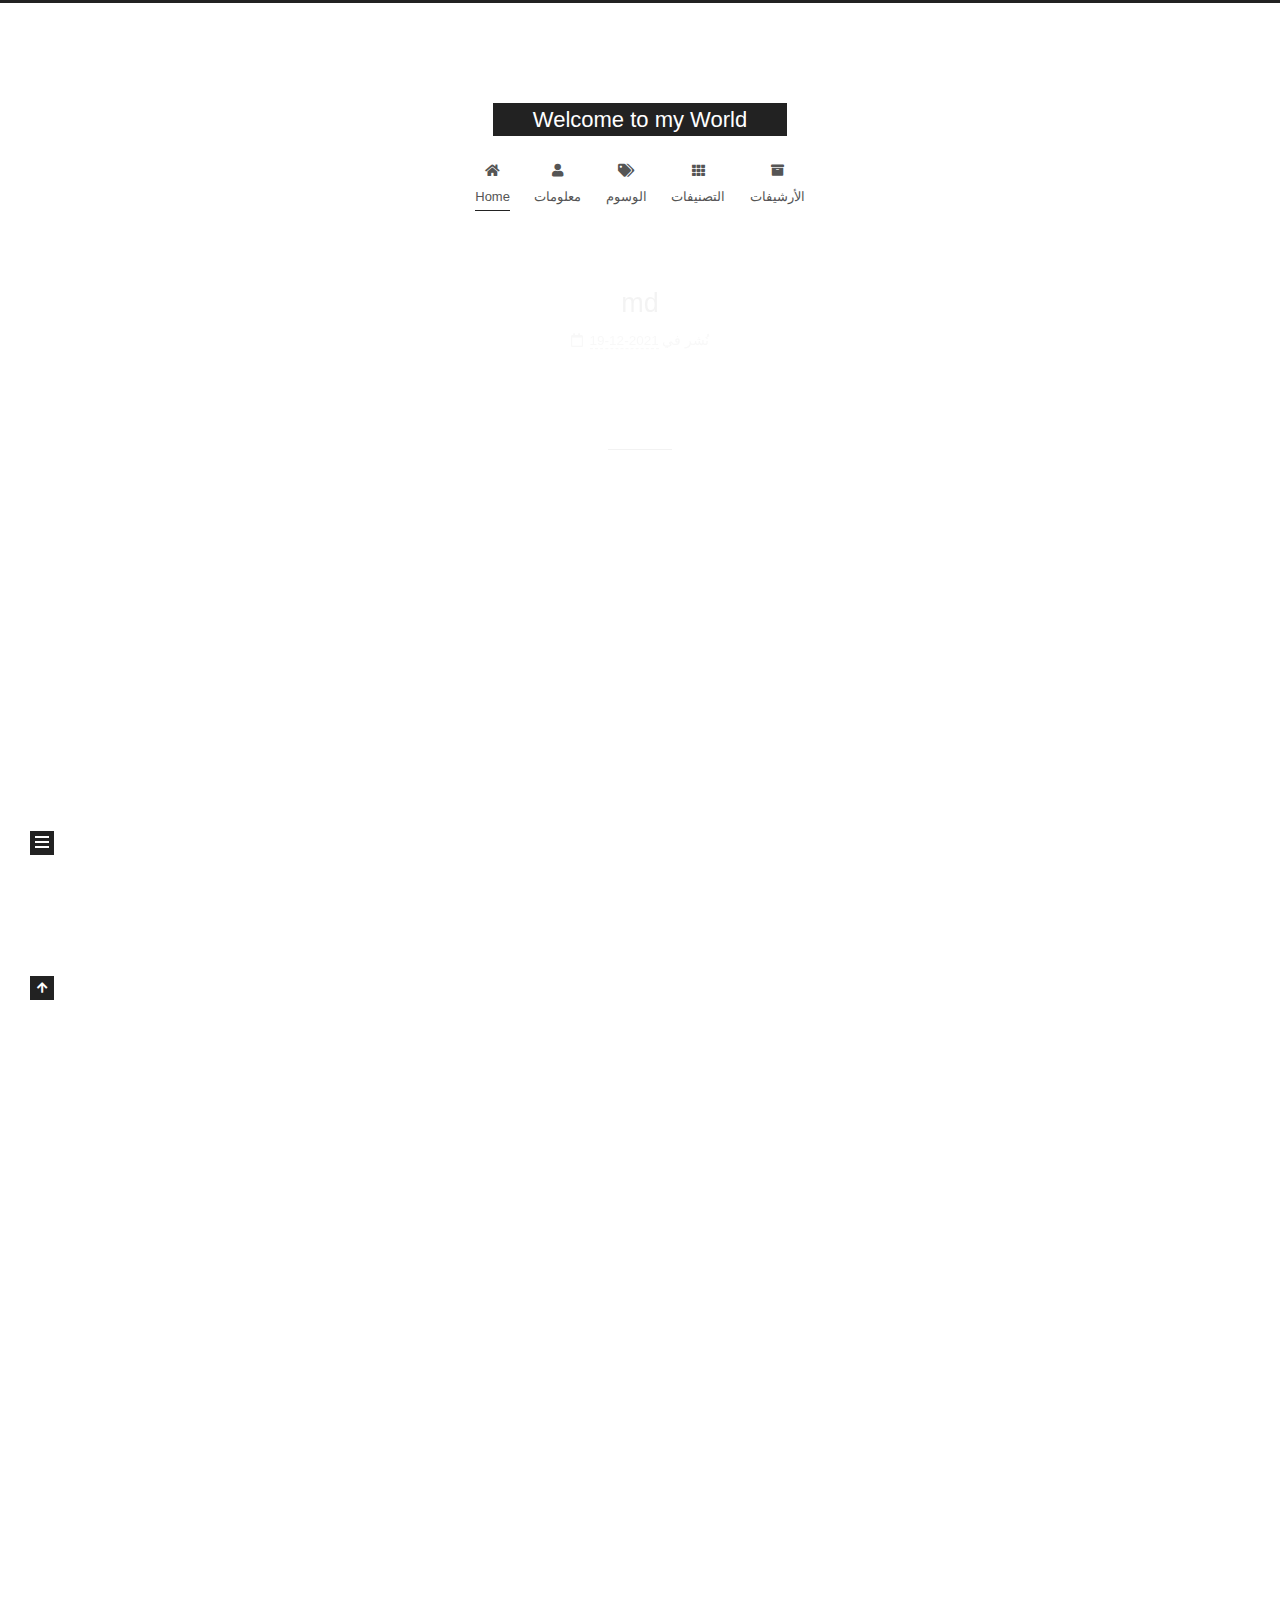
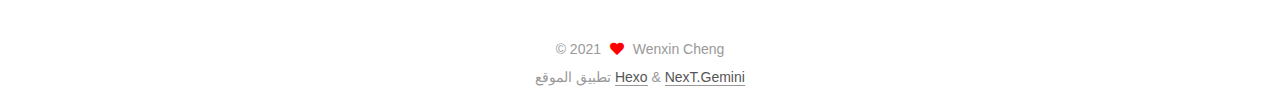
<file: index.html>
<!DOCTYPE html>
<html lang="zh-Hans">
<head>
  <meta charset="UTF-8">
<meta name="viewport" content="width=device-width, initial-scale=1, maximum-scale=2">
<meta name="theme-color" content="#222">
<meta name="generator" content="Hexo 5.4.0">
  <link rel="apple-touch-icon" sizes="180x180" href="/images/apple-touch-icon-next.png">
  <link rel="icon" type="image/png" sizes="32x32" href="/images/favicon-32x32-next.png">
  <link rel="icon" type="image/png" sizes="16x16" href="/images/favicon-16x16-next.png">
  <link rel="mask-icon" href="/images/logo.svg" color="#222">

<link rel="stylesheet" href="/css/main.css">


<link rel="stylesheet" href="/lib/font-awesome/css/all.min.css">

<script id="hexo-configurations">
    var NexT = window.NexT || {};
    var CONFIG = {"hostname":"example.com","root":"/","scheme":"Gemini","version":"7.8.0","exturl":false,"sidebar":{"position":"left","display":"post","padding":18,"offset":12,"onmobile":false},"copycode":{"enable":false,"show_result":false,"style":null},"back2top":{"enable":true,"sidebar":false,"scrollpercent":false},"bookmark":{"enable":false,"color":"#222","save":"auto"},"fancybox":false,"mediumzoom":false,"lazyload":false,"pangu":false,"comments":{"style":"tabs","active":null,"storage":true,"lazyload":false,"nav":null},"algolia":{"hits":{"per_page":10},"labels":{"input_placeholder":"Search for Posts","hits_empty":"We didn't find any results for the search: ${query}","hits_stats":"${hits} results found in ${time} ms"}},"localsearch":{"enable":false,"trigger":"auto","top_n_per_article":1,"unescape":false,"preload":false},"motion":{"enable":true,"async":false,"transition":{"post_block":"fadeIn","post_header":"slideDownIn","post_body":"slideDownIn","coll_header":"slideLeftIn","sidebar":"slideUpIn"}}};
  </script>

  <meta name="description" content="Say something">
<meta property="og:type" content="website">
<meta property="og:title" content="Welcome to my World">
<meta property="og:url" content="http://example.com/index.html">
<meta property="og:site_name" content="Welcome to my World">
<meta property="og:description" content="Say something">
<meta property="og:locale">
<meta property="article:author" content="Wenxin Cheng">
<meta name="twitter:card" content="summary">

<link rel="canonical" href="http://example.com/">


<script id="page-configurations">
  // https://hexo.io/docs/variables.html
  CONFIG.page = {
    sidebar: "",
    isHome : true,
    isPost : false,
    lang   : 'zh-Hans'
  };
</script>

  <title>Welcome to my World</title>
  






  <noscript>
  <style>
  .use-motion .brand,
  .use-motion .menu-item,
  .sidebar-inner,
  .use-motion .post-block,
  .use-motion .pagination,
  .use-motion .comments,
  .use-motion .post-header,
  .use-motion .post-body,
  .use-motion .collection-header { opacity: initial; }

  .use-motion .site-title,
  .use-motion .site-subtitle {
    opacity: initial;
    top: initial;
  }

  .use-motion .logo-line-before i { left: initial; }
  .use-motion .logo-line-after i { right: initial; }
  </style>
</noscript>

</head>

<body itemscope itemtype="http://schema.org/WebPage">
  <div class="container use-motion">
    <div class="headband"></div>

    <header class="header" itemscope itemtype="http://schema.org/WPHeader">
      <div class="header-inner"><div class="site-brand-container">
  <div class="site-nav-toggle">
    <div class="toggle" aria-label="تشغيل شريط التصفح">
      <span class="toggle-line toggle-line-first"></span>
      <span class="toggle-line toggle-line-middle"></span>
      <span class="toggle-line toggle-line-last"></span>
    </div>
  </div>

  <div class="site-meta">

    <a href="/" class="brand" rel="start">
      <span class="logo-line-before"><i></i></span>
      <h1 class="site-title">Welcome to my World</h1>
      <span class="logo-line-after"><i></i></span>
    </a>
  </div>

  <div class="site-nav-right">
    <div class="toggle popup-trigger">
    </div>
  </div>
</div>




<nav class="site-nav">
  <ul id="menu" class="main-menu menu">
        <li class="menu-item menu-item-home">

    <a href="/" rel="section"><i class="fa fa-home fa-fw"></i>Home</a>

  </li>
        <li class="menu-item menu-item-about">

    <a href="/about/" rel="section"><i class="fa fa-user fa-fw"></i>معلومات</a>

  </li>
        <li class="menu-item menu-item-tags">

    <a href="/tags/" rel="section"><i class="fa fa-tags fa-fw"></i>الوسوم</a>

  </li>
        <li class="menu-item menu-item-categories">

    <a href="/categories/" rel="section"><i class="fa fa-th fa-fw"></i>التصنيفات</a>

  </li>
        <li class="menu-item menu-item-archives">

    <a href="/archives/" rel="section"><i class="fa fa-archive fa-fw"></i>الأرشيفات</a>

  </li>
  </ul>
</nav>




</div>
    </header>

    
  <div class="back-to-top">
    <i class="fa fa-arrow-up"></i>
    <span>0%</span>
  </div>


    <main class="main">
      <div class="main-inner">
        <div class="content-wrap">
          

          <div class="content index posts-expand">
            
      
  
  
  <article itemscope itemtype="http://schema.org/Article" class="post-block" lang="zh-Hans">
    <link itemprop="mainEntityOfPage" href="http://example.com/2021/12/19/md/">

    <span hidden itemprop="author" itemscope itemtype="http://schema.org/Person">
      <meta itemprop="image" content="/uploads/2.jpg">
      <meta itemprop="name" content="Wenxin Cheng">
      <meta itemprop="description" content="Say something">
    </span>

    <span hidden itemprop="publisher" itemscope itemtype="http://schema.org/Organization">
      <meta itemprop="name" content="Welcome to my World">
    </span>
      <header class="post-header">
        <h2 class="post-title" itemprop="name headline">
          
            <a href="/2021/12/19/md/" class="post-title-link" itemprop="url">md</a>
        </h2>

        <div class="post-meta">
            <span class="post-meta-item">
              <span class="post-meta-item-icon">
                <i class="far fa-calendar"></i>
              </span>
              <span class="post-meta-item-text">نُشر في</span>

              <time title="أُنشأ: 2021-12-19 21:48:26" itemprop="dateCreated datePublished" datetime="2021-12-19T21:48:26+08:00">2021-12-19</time>
            </span>

          

        </div>
      </header>

    
    
    
    <div class="post-body" itemprop="articleBody">

      
          
      
    </div>

    
    
    
      <footer class="post-footer">
        <div class="post-eof"></div>
      </footer>
  </article>
  
  
  

      
  
  
  <article itemscope itemtype="http://schema.org/Article" class="post-block" lang="zh-Hans">
    <link itemprop="mainEntityOfPage" href="http://example.com/2021/12/19/hello-world/">

    <span hidden itemprop="author" itemscope itemtype="http://schema.org/Person">
      <meta itemprop="image" content="/uploads/2.jpg">
      <meta itemprop="name" content="Wenxin Cheng">
      <meta itemprop="description" content="Say something">
    </span>

    <span hidden itemprop="publisher" itemscope itemtype="http://schema.org/Organization">
      <meta itemprop="name" content="Welcome to my World">
    </span>
      <header class="post-header">
        <h2 class="post-title" itemprop="name headline">
          
            <a href="/2021/12/19/hello-world/" class="post-title-link" itemprop="url">Hello World</a>
        </h2>

        <div class="post-meta">
            <span class="post-meta-item">
              <span class="post-meta-item-icon">
                <i class="far fa-calendar"></i>
              </span>
              <span class="post-meta-item-text">نُشر في</span>

              <time title="أُنشأ: 2021-12-19 21:19:25" itemprop="dateCreated datePublished" datetime="2021-12-19T21:19:25+08:00">2021-12-19</time>
            </span>

          

        </div>
      </header>

    
    
    
    <div class="post-body" itemprop="articleBody">

      
          <p>Welcome to <a target="_blank" rel="noopener" href="https://hexo.io/">Hexo</a>! This is your very first post. Check <a target="_blank" rel="noopener" href="https://hexo.io/docs/">documentation</a> for more info. If you get any problems when using Hexo, you can find the answer in <a target="_blank" rel="noopener" href="https://hexo.io/docs/troubleshooting.html">troubleshooting</a> or you can ask me on <a target="_blank" rel="noopener" href="https://github.com/hexojs/hexo/issues">GitHub</a>.</p>
<h2 id="Quick-Start"><a href="#Quick-Start" class="headerlink" title="Quick Start"></a>Quick Start</h2><h3 id="Create-a-new-post"><a href="#Create-a-new-post" class="headerlink" title="Create a new post"></a>Create a new post</h3><figure class="highlight bash"><table><tr><td class="gutter"><pre><span class="line">1</span><br></pre></td><td class="code"><pre><span class="line">$ hexo new <span class="string">&quot;My New Post&quot;</span></span><br></pre></td></tr></table></figure>

<p>More info: <a target="_blank" rel="noopener" href="https://hexo.io/docs/writing.html">Writing</a></p>
<h3 id="Run-server"><a href="#Run-server" class="headerlink" title="Run server"></a>Run server</h3><figure class="highlight bash"><table><tr><td class="gutter"><pre><span class="line">1</span><br></pre></td><td class="code"><pre><span class="line">$ hexo server</span><br></pre></td></tr></table></figure>

<p>More info: <a target="_blank" rel="noopener" href="https://hexo.io/docs/server.html">Server</a></p>
<h3 id="Generate-static-files"><a href="#Generate-static-files" class="headerlink" title="Generate static files"></a>Generate static files</h3><figure class="highlight bash"><table><tr><td class="gutter"><pre><span class="line">1</span><br></pre></td><td class="code"><pre><span class="line">$ hexo generate</span><br></pre></td></tr></table></figure>

<p>More info: <a target="_blank" rel="noopener" href="https://hexo.io/docs/generating.html">Generating</a></p>
<h3 id="Deploy-to-remote-sites"><a href="#Deploy-to-remote-sites" class="headerlink" title="Deploy to remote sites"></a>Deploy to remote sites</h3><figure class="highlight bash"><table><tr><td class="gutter"><pre><span class="line">1</span><br></pre></td><td class="code"><pre><span class="line">$ hexo deploy</span><br></pre></td></tr></table></figure>

<p>More info: <a target="_blank" rel="noopener" href="https://hexo.io/docs/one-command-deployment.html">Deployment</a></p>

      
    </div>

    
    
    
      <footer class="post-footer">
        <div class="post-eof"></div>
      </footer>
  </article>
  
  
  


  



          </div>
          

<script>
  window.addEventListener('tabs:register', () => {
    let { activeClass } = CONFIG.comments;
    if (CONFIG.comments.storage) {
      activeClass = localStorage.getItem('comments_active') || activeClass;
    }
    if (activeClass) {
      let activeTab = document.querySelector(`a[href="#comment-${activeClass}"]`);
      if (activeTab) {
        activeTab.click();
      }
    }
  });
  if (CONFIG.comments.storage) {
    window.addEventListener('tabs:click', event => {
      if (!event.target.matches('.tabs-comment .tab-content .tab-pane')) return;
      let commentClass = event.target.classList[1];
      localStorage.setItem('comments_active', commentClass);
    });
  }
</script>

        </div>
          
  
  <div class="toggle sidebar-toggle">
    <span class="toggle-line toggle-line-first"></span>
    <span class="toggle-line toggle-line-middle"></span>
    <span class="toggle-line toggle-line-last"></span>
  </div>

  <aside class="sidebar">
    <div class="sidebar-inner">

      <ul class="sidebar-nav motion-element">
        <li class="sidebar-nav-toc">
          المحتويات
        </li>
        <li class="sidebar-nav-overview">
          عام
        </li>
      </ul>

      <!--noindex-->
      <div class="post-toc-wrap sidebar-panel">
      </div>
      <!--/noindex-->

      <div class="site-overview-wrap sidebar-panel">
        <div class="site-author motion-element" itemprop="author" itemscope itemtype="http://schema.org/Person">
    <img class="site-author-image" itemprop="image" alt="Wenxin Cheng"
      src="/uploads/2.jpg">
  <p class="site-author-name" itemprop="name">Wenxin Cheng</p>
  <div class="site-description" itemprop="description">Say something</div>
</div>
<div class="site-state-wrap motion-element">
  <nav class="site-state">
      <div class="site-state-item site-state-posts">
          <a href="/archives/">
        
          <span class="site-state-item-count">2</span>
          <span class="site-state-item-name">المقالات</span>
        </a>
      </div>
  </nav>
</div>



      </div>

    </div>
  </aside>
  <div id="sidebar-dimmer"></div>


      </div>
    </main>

    <footer class="footer">
      <div class="footer-inner">
        

        

<div class="copyright">
  
  &copy; 
  <span itemprop="copyrightYear">2021</span>
  <span class="with-love">
    <i class="fa fa-heart"></i>
  </span>
  <span class="author" itemprop="copyrightHolder">Wenxin Cheng</span>
</div>
  <div class="powered-by">تطبيق الموقع <a href="https://hexo.io/" class="theme-link" rel="noopener" target="_blank">Hexo</a> & <a href="https://theme-next.org/" class="theme-link" rel="noopener" target="_blank">NexT.Gemini</a>
  </div>

        








      </div>
    </footer>
  </div>

  
  <script src="/lib/anime.min.js"></script>
  <script src="/lib/velocity/velocity.min.js"></script>
  <script src="/lib/velocity/velocity.ui.min.js"></script>

<script src="/js/utils.js"></script>

<script src="/js/motion.js"></script>


<script src="/js/schemes/pisces.js"></script>


<script src="/js/next-boot.js"></script>




  















  

  

</body>
</html>
</file>
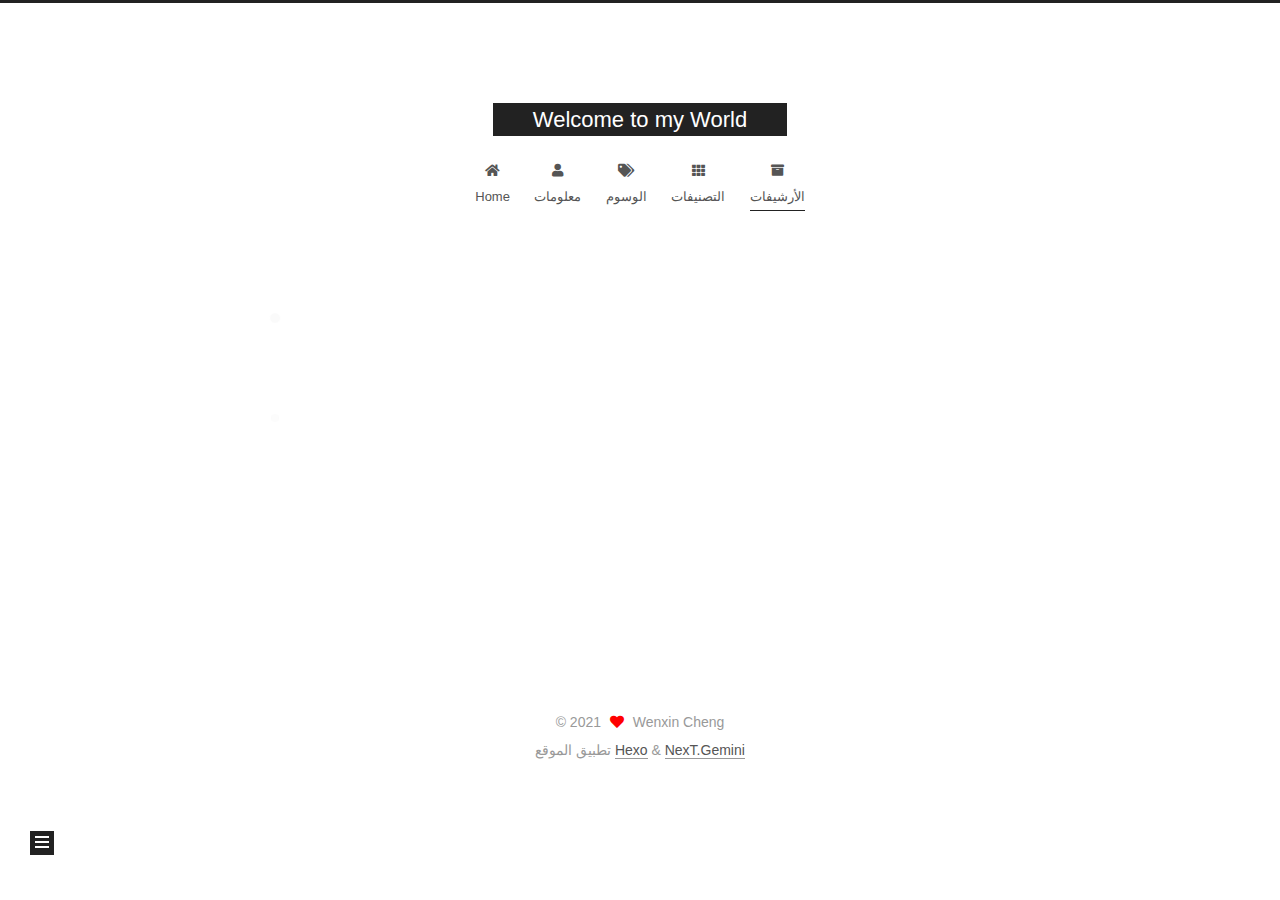
<file: archives/index.html>
<!DOCTYPE html>
<html lang="zh-Hans">
<head>
  <meta charset="UTF-8">
<meta name="viewport" content="width=device-width, initial-scale=1, maximum-scale=2">
<meta name="theme-color" content="#222">
<meta name="generator" content="Hexo 5.4.0">
  <link rel="apple-touch-icon" sizes="180x180" href="/images/apple-touch-icon-next.png">
  <link rel="icon" type="image/png" sizes="32x32" href="/images/favicon-32x32-next.png">
  <link rel="icon" type="image/png" sizes="16x16" href="/images/favicon-16x16-next.png">
  <link rel="mask-icon" href="/images/logo.svg" color="#222">

<link rel="stylesheet" href="/css/main.css">


<link rel="stylesheet" href="/lib/font-awesome/css/all.min.css">

<script id="hexo-configurations">
    var NexT = window.NexT || {};
    var CONFIG = {"hostname":"example.com","root":"/","scheme":"Gemini","version":"7.8.0","exturl":false,"sidebar":{"position":"left","display":"post","padding":18,"offset":12,"onmobile":false},"copycode":{"enable":false,"show_result":false,"style":null},"back2top":{"enable":true,"sidebar":false,"scrollpercent":false},"bookmark":{"enable":false,"color":"#222","save":"auto"},"fancybox":false,"mediumzoom":false,"lazyload":false,"pangu":false,"comments":{"style":"tabs","active":null,"storage":true,"lazyload":false,"nav":null},"algolia":{"hits":{"per_page":10},"labels":{"input_placeholder":"Search for Posts","hits_empty":"We didn't find any results for the search: ${query}","hits_stats":"${hits} results found in ${time} ms"}},"localsearch":{"enable":false,"trigger":"auto","top_n_per_article":1,"unescape":false,"preload":false},"motion":{"enable":true,"async":false,"transition":{"post_block":"fadeIn","post_header":"slideDownIn","post_body":"slideDownIn","coll_header":"slideLeftIn","sidebar":"slideUpIn"}}};
  </script>

  <meta name="description" content="Say something">
<meta property="og:type" content="website">
<meta property="og:title" content="Welcome to my World">
<meta property="og:url" content="http://example.com/archives/index.html">
<meta property="og:site_name" content="Welcome to my World">
<meta property="og:description" content="Say something">
<meta property="og:locale">
<meta property="article:author" content="Wenxin Cheng">
<meta name="twitter:card" content="summary">

<link rel="canonical" href="http://example.com/archives/">


<script id="page-configurations">
  // https://hexo.io/docs/variables.html
  CONFIG.page = {
    sidebar: "",
    isHome : false,
    isPost : false,
    lang   : 'zh-Hans'
  };
</script>

  <title>الأرشيف | Welcome to my World</title>
  






  <noscript>
  <style>
  .use-motion .brand,
  .use-motion .menu-item,
  .sidebar-inner,
  .use-motion .post-block,
  .use-motion .pagination,
  .use-motion .comments,
  .use-motion .post-header,
  .use-motion .post-body,
  .use-motion .collection-header { opacity: initial; }

  .use-motion .site-title,
  .use-motion .site-subtitle {
    opacity: initial;
    top: initial;
  }

  .use-motion .logo-line-before i { left: initial; }
  .use-motion .logo-line-after i { right: initial; }
  </style>
</noscript>

</head>

<body itemscope itemtype="http://schema.org/WebPage">
  <div class="container use-motion">
    <div class="headband"></div>

    <header class="header" itemscope itemtype="http://schema.org/WPHeader">
      <div class="header-inner"><div class="site-brand-container">
  <div class="site-nav-toggle">
    <div class="toggle" aria-label="تشغيل شريط التصفح">
      <span class="toggle-line toggle-line-first"></span>
      <span class="toggle-line toggle-line-middle"></span>
      <span class="toggle-line toggle-line-last"></span>
    </div>
  </div>

  <div class="site-meta">

    <a href="/" class="brand" rel="start">
      <span class="logo-line-before"><i></i></span>
      <h1 class="site-title">Welcome to my World</h1>
      <span class="logo-line-after"><i></i></span>
    </a>
  </div>

  <div class="site-nav-right">
    <div class="toggle popup-trigger">
    </div>
  </div>
</div>




<nav class="site-nav">
  <ul id="menu" class="main-menu menu">
        <li class="menu-item menu-item-home">

    <a href="/" rel="section"><i class="fa fa-home fa-fw"></i>Home</a>

  </li>
        <li class="menu-item menu-item-about">

    <a href="/about/" rel="section"><i class="fa fa-user fa-fw"></i>معلومات</a>

  </li>
        <li class="menu-item menu-item-tags">

    <a href="/tags/" rel="section"><i class="fa fa-tags fa-fw"></i>الوسوم</a>

  </li>
        <li class="menu-item menu-item-categories">

    <a href="/categories/" rel="section"><i class="fa fa-th fa-fw"></i>التصنيفات</a>

  </li>
        <li class="menu-item menu-item-archives">

    <a href="/archives/" rel="section"><i class="fa fa-archive fa-fw"></i>الأرشيفات</a>

  </li>
  </ul>
</nav>




</div>
    </header>

    
  <div class="back-to-top">
    <i class="fa fa-arrow-up"></i>
    <span>0%</span>
  </div>


    <main class="main">
      <div class="main-inner">
        <div class="content-wrap">
          

          <div class="content archive">
            

  
  
  
  <div class="post-block">
    <div class="posts-collapse">
      <div class="collection-title">
        <span class="collection-header">هِم..! 2 مقالاً بالمُجمل. واصل الكتابة.</span>
      </div>

      
    <div class="collection-year">
      <span class="collection-header">2021</span>
    </div>

  <article itemscope itemtype="http://schema.org/Article">
    <header class="post-header">

      <div class="post-meta">
        <time itemprop="dateCreated"
              datetime="2021-12-19T21:48:26+08:00"
              content="2021-12-19">
          12-19
        </time>
      </div>

      <div class="post-title">
          <a class="post-title-link" href="/2021/12/19/md/" itemprop="url">
            <span itemprop="name">md</span>
          </a>
      </div>

    </header>
  </article>

  <article itemscope itemtype="http://schema.org/Article">
    <header class="post-header">

      <div class="post-meta">
        <time itemprop="dateCreated"
              datetime="2021-12-19T21:19:25+08:00"
              content="2021-12-19">
          12-19
        </time>
      </div>

      <div class="post-title">
          <a class="post-title-link" href="/2021/12/19/hello-world/" itemprop="url">
            <span itemprop="name">Hello World</span>
          </a>
      </div>

    </header>
  </article>


    </div>
  </div>
  
  
  

  



          </div>
          

<script>
  window.addEventListener('tabs:register', () => {
    let { activeClass } = CONFIG.comments;
    if (CONFIG.comments.storage) {
      activeClass = localStorage.getItem('comments_active') || activeClass;
    }
    if (activeClass) {
      let activeTab = document.querySelector(`a[href="#comment-${activeClass}"]`);
      if (activeTab) {
        activeTab.click();
      }
    }
  });
  if (CONFIG.comments.storage) {
    window.addEventListener('tabs:click', event => {
      if (!event.target.matches('.tabs-comment .tab-content .tab-pane')) return;
      let commentClass = event.target.classList[1];
      localStorage.setItem('comments_active', commentClass);
    });
  }
</script>

        </div>
          
  
  <div class="toggle sidebar-toggle">
    <span class="toggle-line toggle-line-first"></span>
    <span class="toggle-line toggle-line-middle"></span>
    <span class="toggle-line toggle-line-last"></span>
  </div>

  <aside class="sidebar">
    <div class="sidebar-inner">

      <ul class="sidebar-nav motion-element">
        <li class="sidebar-nav-toc">
          المحتويات
        </li>
        <li class="sidebar-nav-overview">
          عام
        </li>
      </ul>

      <!--noindex-->
      <div class="post-toc-wrap sidebar-panel">
      </div>
      <!--/noindex-->

      <div class="site-overview-wrap sidebar-panel">
        <div class="site-author motion-element" itemprop="author" itemscope itemtype="http://schema.org/Person">
    <img class="site-author-image" itemprop="image" alt="Wenxin Cheng"
      src="/uploads/2.jpg">
  <p class="site-author-name" itemprop="name">Wenxin Cheng</p>
  <div class="site-description" itemprop="description">Say something</div>
</div>
<div class="site-state-wrap motion-element">
  <nav class="site-state">
      <div class="site-state-item site-state-posts">
          <a href="/archives/">
        
          <span class="site-state-item-count">2</span>
          <span class="site-state-item-name">المقالات</span>
        </a>
      </div>
  </nav>
</div>



      </div>

    </div>
  </aside>
  <div id="sidebar-dimmer"></div>


      </div>
    </main>

    <footer class="footer">
      <div class="footer-inner">
        

        

<div class="copyright">
  
  &copy; 
  <span itemprop="copyrightYear">2021</span>
  <span class="with-love">
    <i class="fa fa-heart"></i>
  </span>
  <span class="author" itemprop="copyrightHolder">Wenxin Cheng</span>
</div>
  <div class="powered-by">تطبيق الموقع <a href="https://hexo.io/" class="theme-link" rel="noopener" target="_blank">Hexo</a> & <a href="https://theme-next.org/" class="theme-link" rel="noopener" target="_blank">NexT.Gemini</a>
  </div>

        








      </div>
    </footer>
  </div>

  
  <script src="/lib/anime.min.js"></script>
  <script src="/lib/velocity/velocity.min.js"></script>
  <script src="/lib/velocity/velocity.ui.min.js"></script>

<script src="/js/utils.js"></script>

<script src="/js/motion.js"></script>


<script src="/js/schemes/pisces.js"></script>


<script src="/js/next-boot.js"></script>




  















  

  

</body>
</html>
</file>
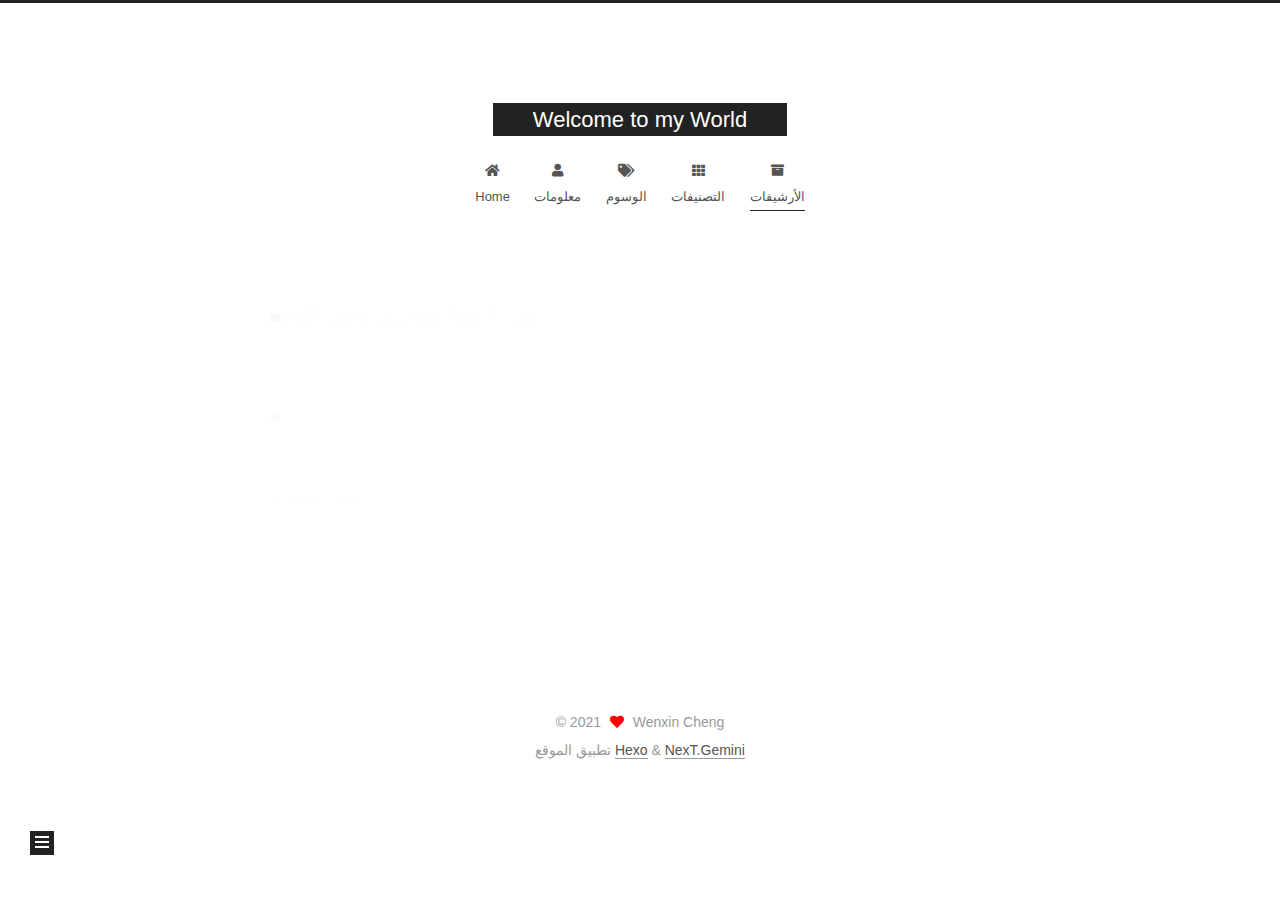
<file: archives/2021/index.html>
<!DOCTYPE html>
<html lang="zh-Hans">
<head>
  <meta charset="UTF-8">
<meta name="viewport" content="width=device-width, initial-scale=1, maximum-scale=2">
<meta name="theme-color" content="#222">
<meta name="generator" content="Hexo 5.4.0">
  <link rel="apple-touch-icon" sizes="180x180" href="/images/apple-touch-icon-next.png">
  <link rel="icon" type="image/png" sizes="32x32" href="/images/favicon-32x32-next.png">
  <link rel="icon" type="image/png" sizes="16x16" href="/images/favicon-16x16-next.png">
  <link rel="mask-icon" href="/images/logo.svg" color="#222">

<link rel="stylesheet" href="/css/main.css">


<link rel="stylesheet" href="/lib/font-awesome/css/all.min.css">

<script id="hexo-configurations">
    var NexT = window.NexT || {};
    var CONFIG = {"hostname":"example.com","root":"/","scheme":"Gemini","version":"7.8.0","exturl":false,"sidebar":{"position":"left","display":"post","padding":18,"offset":12,"onmobile":false},"copycode":{"enable":false,"show_result":false,"style":null},"back2top":{"enable":true,"sidebar":false,"scrollpercent":false},"bookmark":{"enable":false,"color":"#222","save":"auto"},"fancybox":false,"mediumzoom":false,"lazyload":false,"pangu":false,"comments":{"style":"tabs","active":null,"storage":true,"lazyload":false,"nav":null},"algolia":{"hits":{"per_page":10},"labels":{"input_placeholder":"Search for Posts","hits_empty":"We didn't find any results for the search: ${query}","hits_stats":"${hits} results found in ${time} ms"}},"localsearch":{"enable":false,"trigger":"auto","top_n_per_article":1,"unescape":false,"preload":false},"motion":{"enable":true,"async":false,"transition":{"post_block":"fadeIn","post_header":"slideDownIn","post_body":"slideDownIn","coll_header":"slideLeftIn","sidebar":"slideUpIn"}}};
  </script>

  <meta name="description" content="Say something">
<meta property="og:type" content="website">
<meta property="og:title" content="Welcome to my World">
<meta property="og:url" content="http://example.com/archives/2021/index.html">
<meta property="og:site_name" content="Welcome to my World">
<meta property="og:description" content="Say something">
<meta property="og:locale">
<meta property="article:author" content="Wenxin Cheng">
<meta name="twitter:card" content="summary">

<link rel="canonical" href="http://example.com/archives/2021/">


<script id="page-configurations">
  // https://hexo.io/docs/variables.html
  CONFIG.page = {
    sidebar: "",
    isHome : false,
    isPost : false,
    lang   : 'zh-Hans'
  };
</script>

  <title>الأرشيف | Welcome to my World</title>
  






  <noscript>
  <style>
  .use-motion .brand,
  .use-motion .menu-item,
  .sidebar-inner,
  .use-motion .post-block,
  .use-motion .pagination,
  .use-motion .comments,
  .use-motion .post-header,
  .use-motion .post-body,
  .use-motion .collection-header { opacity: initial; }

  .use-motion .site-title,
  .use-motion .site-subtitle {
    opacity: initial;
    top: initial;
  }

  .use-motion .logo-line-before i { left: initial; }
  .use-motion .logo-line-after i { right: initial; }
  </style>
</noscript>

</head>

<body itemscope itemtype="http://schema.org/WebPage">
  <div class="container use-motion">
    <div class="headband"></div>

    <header class="header" itemscope itemtype="http://schema.org/WPHeader">
      <div class="header-inner"><div class="site-brand-container">
  <div class="site-nav-toggle">
    <div class="toggle" aria-label="تشغيل شريط التصفح">
      <span class="toggle-line toggle-line-first"></span>
      <span class="toggle-line toggle-line-middle"></span>
      <span class="toggle-line toggle-line-last"></span>
    </div>
  </div>

  <div class="site-meta">

    <a href="/" class="brand" rel="start">
      <span class="logo-line-before"><i></i></span>
      <h1 class="site-title">Welcome to my World</h1>
      <span class="logo-line-after"><i></i></span>
    </a>
  </div>

  <div class="site-nav-right">
    <div class="toggle popup-trigger">
    </div>
  </div>
</div>




<nav class="site-nav">
  <ul id="menu" class="main-menu menu">
        <li class="menu-item menu-item-home">

    <a href="/" rel="section"><i class="fa fa-home fa-fw"></i>Home</a>

  </li>
        <li class="menu-item menu-item-about">

    <a href="/about/" rel="section"><i class="fa fa-user fa-fw"></i>معلومات</a>

  </li>
        <li class="menu-item menu-item-tags">

    <a href="/tags/" rel="section"><i class="fa fa-tags fa-fw"></i>الوسوم</a>

  </li>
        <li class="menu-item menu-item-categories">

    <a href="/categories/" rel="section"><i class="fa fa-th fa-fw"></i>التصنيفات</a>

  </li>
        <li class="menu-item menu-item-archives">

    <a href="/archives/" rel="section"><i class="fa fa-archive fa-fw"></i>الأرشيفات</a>

  </li>
  </ul>
</nav>




</div>
    </header>

    
  <div class="back-to-top">
    <i class="fa fa-arrow-up"></i>
    <span>0%</span>
  </div>


    <main class="main">
      <div class="main-inner">
        <div class="content-wrap">
          

          <div class="content archive">
            

  
  
  
  <div class="post-block">
    <div class="posts-collapse">
      <div class="collection-title">
        <span class="collection-header">هِم..! 2 مقالاً بالمُجمل. واصل الكتابة.</span>
      </div>

      
    <div class="collection-year">
      <span class="collection-header">2021</span>
    </div>

  <article itemscope itemtype="http://schema.org/Article">
    <header class="post-header">

      <div class="post-meta">
        <time itemprop="dateCreated"
              datetime="2021-12-19T21:48:26+08:00"
              content="2021-12-19">
          12-19
        </time>
      </div>

      <div class="post-title">
          <a class="post-title-link" href="/2021/12/19/md/" itemprop="url">
            <span itemprop="name">md</span>
          </a>
      </div>

    </header>
  </article>

  <article itemscope itemtype="http://schema.org/Article">
    <header class="post-header">

      <div class="post-meta">
        <time itemprop="dateCreated"
              datetime="2021-12-19T21:19:25+08:00"
              content="2021-12-19">
          12-19
        </time>
      </div>

      <div class="post-title">
          <a class="post-title-link" href="/2021/12/19/hello-world/" itemprop="url">
            <span itemprop="name">Hello World</span>
          </a>
      </div>

    </header>
  </article>


    </div>
  </div>
  
  
  

  



          </div>
          

<script>
  window.addEventListener('tabs:register', () => {
    let { activeClass } = CONFIG.comments;
    if (CONFIG.comments.storage) {
      activeClass = localStorage.getItem('comments_active') || activeClass;
    }
    if (activeClass) {
      let activeTab = document.querySelector(`a[href="#comment-${activeClass}"]`);
      if (activeTab) {
        activeTab.click();
      }
    }
  });
  if (CONFIG.comments.storage) {
    window.addEventListener('tabs:click', event => {
      if (!event.target.matches('.tabs-comment .tab-content .tab-pane')) return;
      let commentClass = event.target.classList[1];
      localStorage.setItem('comments_active', commentClass);
    });
  }
</script>

        </div>
          
  
  <div class="toggle sidebar-toggle">
    <span class="toggle-line toggle-line-first"></span>
    <span class="toggle-line toggle-line-middle"></span>
    <span class="toggle-line toggle-line-last"></span>
  </div>

  <aside class="sidebar">
    <div class="sidebar-inner">

      <ul class="sidebar-nav motion-element">
        <li class="sidebar-nav-toc">
          المحتويات
        </li>
        <li class="sidebar-nav-overview">
          عام
        </li>
      </ul>

      <!--noindex-->
      <div class="post-toc-wrap sidebar-panel">
      </div>
      <!--/noindex-->

      <div class="site-overview-wrap sidebar-panel">
        <div class="site-author motion-element" itemprop="author" itemscope itemtype="http://schema.org/Person">
    <img class="site-author-image" itemprop="image" alt="Wenxin Cheng"
      src="/uploads/2.jpg">
  <p class="site-author-name" itemprop="name">Wenxin Cheng</p>
  <div class="site-description" itemprop="description">Say something</div>
</div>
<div class="site-state-wrap motion-element">
  <nav class="site-state">
      <div class="site-state-item site-state-posts">
          <a href="/archives/">
        
          <span class="site-state-item-count">2</span>
          <span class="site-state-item-name">المقالات</span>
        </a>
      </div>
  </nav>
</div>



      </div>

    </div>
  </aside>
  <div id="sidebar-dimmer"></div>


      </div>
    </main>

    <footer class="footer">
      <div class="footer-inner">
        

        

<div class="copyright">
  
  &copy; 
  <span itemprop="copyrightYear">2021</span>
  <span class="with-love">
    <i class="fa fa-heart"></i>
  </span>
  <span class="author" itemprop="copyrightHolder">Wenxin Cheng</span>
</div>
  <div class="powered-by">تطبيق الموقع <a href="https://hexo.io/" class="theme-link" rel="noopener" target="_blank">Hexo</a> & <a href="https://theme-next.org/" class="theme-link" rel="noopener" target="_blank">NexT.Gemini</a>
  </div>

        








      </div>
    </footer>
  </div>

  
  <script src="/lib/anime.min.js"></script>
  <script src="/lib/velocity/velocity.min.js"></script>
  <script src="/lib/velocity/velocity.ui.min.js"></script>

<script src="/js/utils.js"></script>

<script src="/js/motion.js"></script>


<script src="/js/schemes/pisces.js"></script>


<script src="/js/next-boot.js"></script>




  















  

  

</body>
</html>
</file>
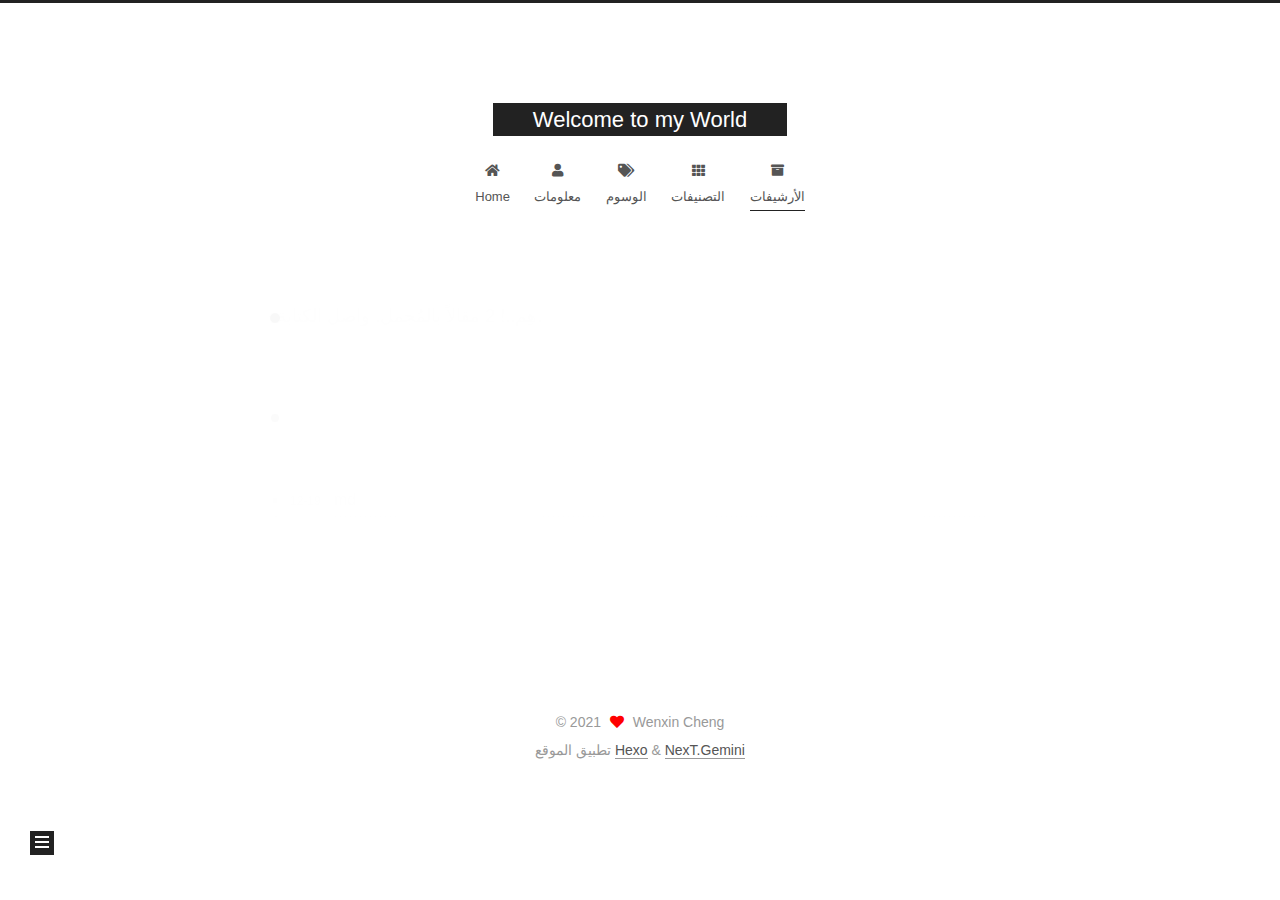
<file: archives/2021/12/index.html>
<!DOCTYPE html>
<html lang="zh-Hans">
<head>
  <meta charset="UTF-8">
<meta name="viewport" content="width=device-width, initial-scale=1, maximum-scale=2">
<meta name="theme-color" content="#222">
<meta name="generator" content="Hexo 5.4.0">
  <link rel="apple-touch-icon" sizes="180x180" href="/images/apple-touch-icon-next.png">
  <link rel="icon" type="image/png" sizes="32x32" href="/images/favicon-32x32-next.png">
  <link rel="icon" type="image/png" sizes="16x16" href="/images/favicon-16x16-next.png">
  <link rel="mask-icon" href="/images/logo.svg" color="#222">

<link rel="stylesheet" href="/css/main.css">


<link rel="stylesheet" href="/lib/font-awesome/css/all.min.css">

<script id="hexo-configurations">
    var NexT = window.NexT || {};
    var CONFIG = {"hostname":"example.com","root":"/","scheme":"Gemini","version":"7.8.0","exturl":false,"sidebar":{"position":"left","display":"post","padding":18,"offset":12,"onmobile":false},"copycode":{"enable":false,"show_result":false,"style":null},"back2top":{"enable":true,"sidebar":false,"scrollpercent":false},"bookmark":{"enable":false,"color":"#222","save":"auto"},"fancybox":false,"mediumzoom":false,"lazyload":false,"pangu":false,"comments":{"style":"tabs","active":null,"storage":true,"lazyload":false,"nav":null},"algolia":{"hits":{"per_page":10},"labels":{"input_placeholder":"Search for Posts","hits_empty":"We didn't find any results for the search: ${query}","hits_stats":"${hits} results found in ${time} ms"}},"localsearch":{"enable":false,"trigger":"auto","top_n_per_article":1,"unescape":false,"preload":false},"motion":{"enable":true,"async":false,"transition":{"post_block":"fadeIn","post_header":"slideDownIn","post_body":"slideDownIn","coll_header":"slideLeftIn","sidebar":"slideUpIn"}}};
  </script>

  <meta name="description" content="Say something">
<meta property="og:type" content="website">
<meta property="og:title" content="Welcome to my World">
<meta property="og:url" content="http://example.com/archives/2021/12/index.html">
<meta property="og:site_name" content="Welcome to my World">
<meta property="og:description" content="Say something">
<meta property="og:locale">
<meta property="article:author" content="Wenxin Cheng">
<meta name="twitter:card" content="summary">

<link rel="canonical" href="http://example.com/archives/2021/12/">


<script id="page-configurations">
  // https://hexo.io/docs/variables.html
  CONFIG.page = {
    sidebar: "",
    isHome : false,
    isPost : false,
    lang   : 'zh-Hans'
  };
</script>

  <title>الأرشيف | Welcome to my World</title>
  






  <noscript>
  <style>
  .use-motion .brand,
  .use-motion .menu-item,
  .sidebar-inner,
  .use-motion .post-block,
  .use-motion .pagination,
  .use-motion .comments,
  .use-motion .post-header,
  .use-motion .post-body,
  .use-motion .collection-header { opacity: initial; }

  .use-motion .site-title,
  .use-motion .site-subtitle {
    opacity: initial;
    top: initial;
  }

  .use-motion .logo-line-before i { left: initial; }
  .use-motion .logo-line-after i { right: initial; }
  </style>
</noscript>

</head>

<body itemscope itemtype="http://schema.org/WebPage">
  <div class="container use-motion">
    <div class="headband"></div>

    <header class="header" itemscope itemtype="http://schema.org/WPHeader">
      <div class="header-inner"><div class="site-brand-container">
  <div class="site-nav-toggle">
    <div class="toggle" aria-label="تشغيل شريط التصفح">
      <span class="toggle-line toggle-line-first"></span>
      <span class="toggle-line toggle-line-middle"></span>
      <span class="toggle-line toggle-line-last"></span>
    </div>
  </div>

  <div class="site-meta">

    <a href="/" class="brand" rel="start">
      <span class="logo-line-before"><i></i></span>
      <h1 class="site-title">Welcome to my World</h1>
      <span class="logo-line-after"><i></i></span>
    </a>
  </div>

  <div class="site-nav-right">
    <div class="toggle popup-trigger">
    </div>
  </div>
</div>




<nav class="site-nav">
  <ul id="menu" class="main-menu menu">
        <li class="menu-item menu-item-home">

    <a href="/" rel="section"><i class="fa fa-home fa-fw"></i>Home</a>

  </li>
        <li class="menu-item menu-item-about">

    <a href="/about/" rel="section"><i class="fa fa-user fa-fw"></i>معلومات</a>

  </li>
        <li class="menu-item menu-item-tags">

    <a href="/tags/" rel="section"><i class="fa fa-tags fa-fw"></i>الوسوم</a>

  </li>
        <li class="menu-item menu-item-categories">

    <a href="/categories/" rel="section"><i class="fa fa-th fa-fw"></i>التصنيفات</a>

  </li>
        <li class="menu-item menu-item-archives">

    <a href="/archives/" rel="section"><i class="fa fa-archive fa-fw"></i>الأرشيفات</a>

  </li>
  </ul>
</nav>




</div>
    </header>

    
  <div class="back-to-top">
    <i class="fa fa-arrow-up"></i>
    <span>0%</span>
  </div>


    <main class="main">
      <div class="main-inner">
        <div class="content-wrap">
          

          <div class="content archive">
            

  
  
  
  <div class="post-block">
    <div class="posts-collapse">
      <div class="collection-title">
        <span class="collection-header">هِم..! 2 مقالاً بالمُجمل. واصل الكتابة.</span>
      </div>

      
    <div class="collection-year">
      <span class="collection-header">2021</span>
    </div>

  <article itemscope itemtype="http://schema.org/Article">
    <header class="post-header">

      <div class="post-meta">
        <time itemprop="dateCreated"
              datetime="2021-12-19T21:48:26+08:00"
              content="2021-12-19">
          12-19
        </time>
      </div>

      <div class="post-title">
          <a class="post-title-link" href="/2021/12/19/md/" itemprop="url">
            <span itemprop="name">md</span>
          </a>
      </div>

    </header>
  </article>

  <article itemscope itemtype="http://schema.org/Article">
    <header class="post-header">

      <div class="post-meta">
        <time itemprop="dateCreated"
              datetime="2021-12-19T21:19:25+08:00"
              content="2021-12-19">
          12-19
        </time>
      </div>

      <div class="post-title">
          <a class="post-title-link" href="/2021/12/19/hello-world/" itemprop="url">
            <span itemprop="name">Hello World</span>
          </a>
      </div>

    </header>
  </article>


    </div>
  </div>
  
  
  

  



          </div>
          

<script>
  window.addEventListener('tabs:register', () => {
    let { activeClass } = CONFIG.comments;
    if (CONFIG.comments.storage) {
      activeClass = localStorage.getItem('comments_active') || activeClass;
    }
    if (activeClass) {
      let activeTab = document.querySelector(`a[href="#comment-${activeClass}"]`);
      if (activeTab) {
        activeTab.click();
      }
    }
  });
  if (CONFIG.comments.storage) {
    window.addEventListener('tabs:click', event => {
      if (!event.target.matches('.tabs-comment .tab-content .tab-pane')) return;
      let commentClass = event.target.classList[1];
      localStorage.setItem('comments_active', commentClass);
    });
  }
</script>

        </div>
          
  
  <div class="toggle sidebar-toggle">
    <span class="toggle-line toggle-line-first"></span>
    <span class="toggle-line toggle-line-middle"></span>
    <span class="toggle-line toggle-line-last"></span>
  </div>

  <aside class="sidebar">
    <div class="sidebar-inner">

      <ul class="sidebar-nav motion-element">
        <li class="sidebar-nav-toc">
          المحتويات
        </li>
        <li class="sidebar-nav-overview">
          عام
        </li>
      </ul>

      <!--noindex-->
      <div class="post-toc-wrap sidebar-panel">
      </div>
      <!--/noindex-->

      <div class="site-overview-wrap sidebar-panel">
        <div class="site-author motion-element" itemprop="author" itemscope itemtype="http://schema.org/Person">
    <img class="site-author-image" itemprop="image" alt="Wenxin Cheng"
      src="/uploads/2.jpg">
  <p class="site-author-name" itemprop="name">Wenxin Cheng</p>
  <div class="site-description" itemprop="description">Say something</div>
</div>
<div class="site-state-wrap motion-element">
  <nav class="site-state">
      <div class="site-state-item site-state-posts">
          <a href="/archives/">
        
          <span class="site-state-item-count">2</span>
          <span class="site-state-item-name">المقالات</span>
        </a>
      </div>
  </nav>
</div>



      </div>

    </div>
  </aside>
  <div id="sidebar-dimmer"></div>


      </div>
    </main>

    <footer class="footer">
      <div class="footer-inner">
        

        

<div class="copyright">
  
  &copy; 
  <span itemprop="copyrightYear">2021</span>
  <span class="with-love">
    <i class="fa fa-heart"></i>
  </span>
  <span class="author" itemprop="copyrightHolder">Wenxin Cheng</span>
</div>
  <div class="powered-by">تطبيق الموقع <a href="https://hexo.io/" class="theme-link" rel="noopener" target="_blank">Hexo</a> & <a href="https://theme-next.org/" class="theme-link" rel="noopener" target="_blank">NexT.Gemini</a>
  </div>

        








      </div>
    </footer>
  </div>

  
  <script src="/lib/anime.min.js"></script>
  <script src="/lib/velocity/velocity.min.js"></script>
  <script src="/lib/velocity/velocity.ui.min.js"></script>

<script src="/js/utils.js"></script>

<script src="/js/motion.js"></script>


<script src="/js/schemes/pisces.js"></script>


<script src="/js/next-boot.js"></script>




  















  

  

</body>
</html>
</file>
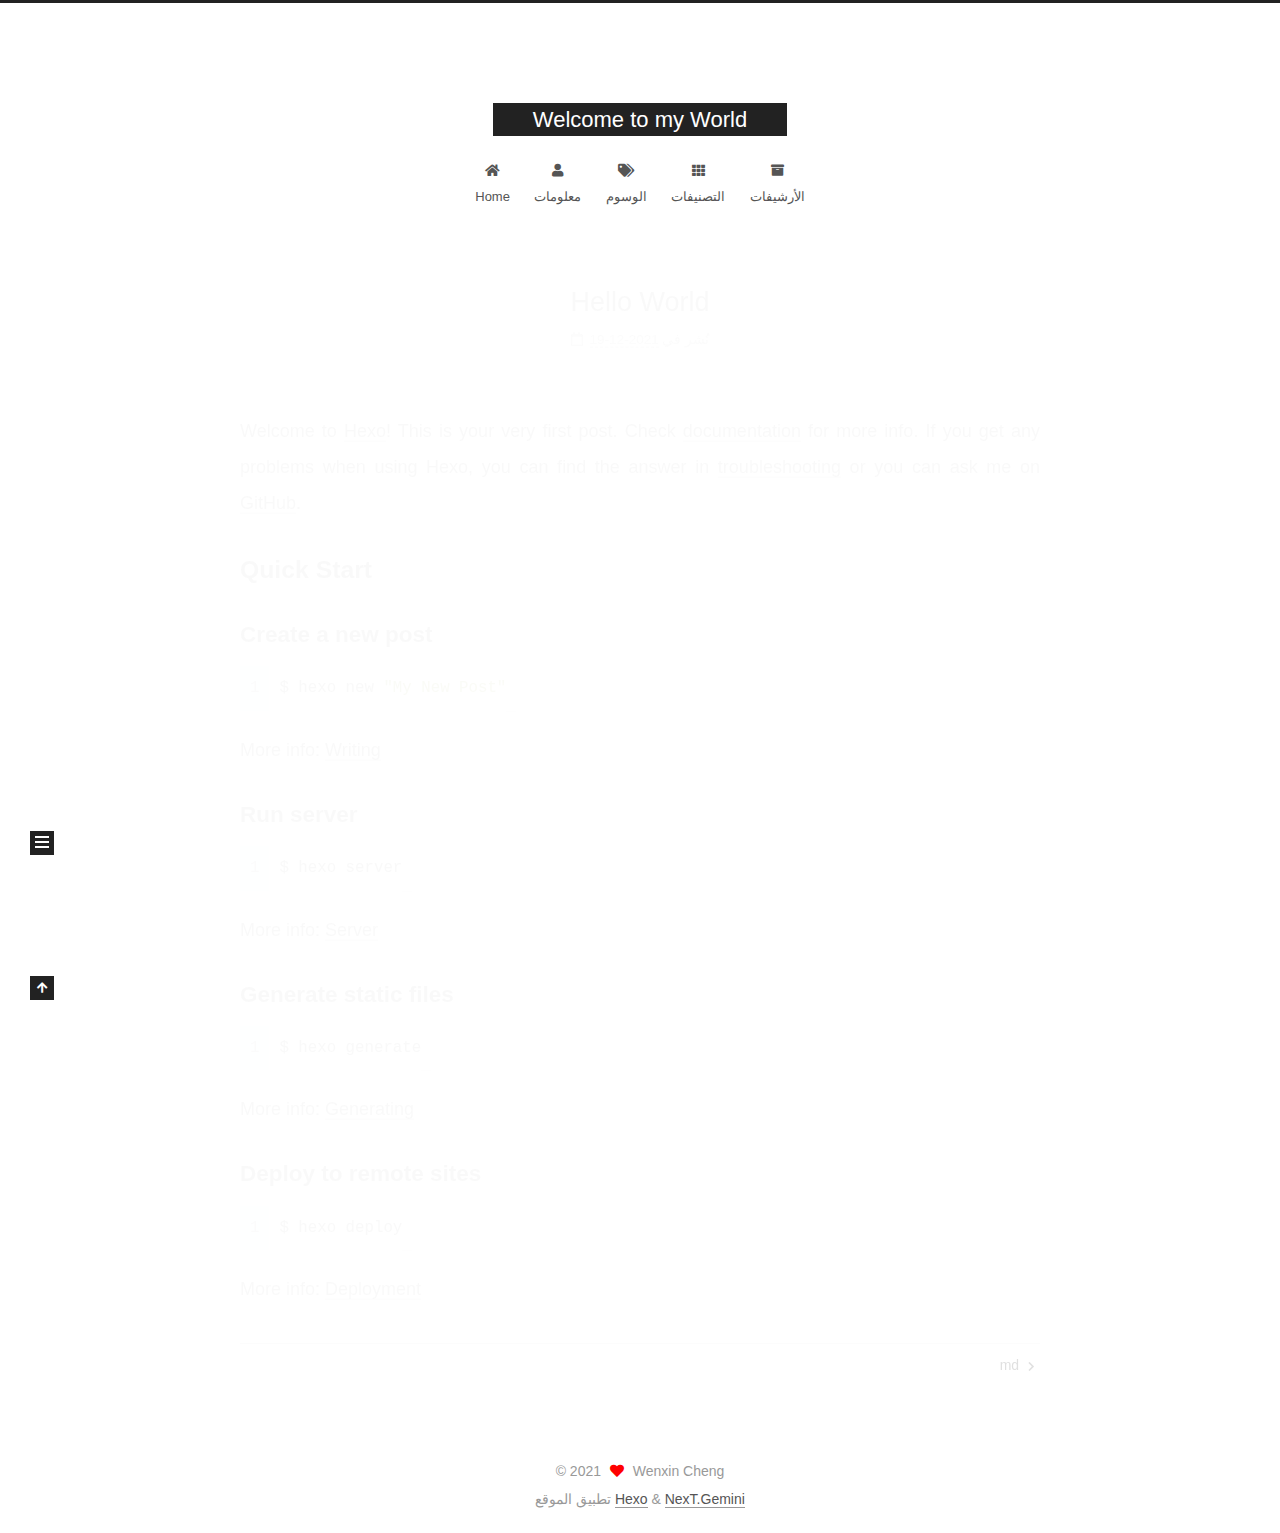
<file: 2021/12/19/hello-world/index.html>
<!DOCTYPE html>
<html lang="zh-Hans">
<head>
  <meta charset="UTF-8">
<meta name="viewport" content="width=device-width, initial-scale=1, maximum-scale=2">
<meta name="theme-color" content="#222">
<meta name="generator" content="Hexo 5.4.0">
  <link rel="apple-touch-icon" sizes="180x180" href="/images/apple-touch-icon-next.png">
  <link rel="icon" type="image/png" sizes="32x32" href="/images/favicon-32x32-next.png">
  <link rel="icon" type="image/png" sizes="16x16" href="/images/favicon-16x16-next.png">
  <link rel="mask-icon" href="/images/logo.svg" color="#222">

<link rel="stylesheet" href="/css/main.css">


<link rel="stylesheet" href="/lib/font-awesome/css/all.min.css">

<script id="hexo-configurations">
    var NexT = window.NexT || {};
    var CONFIG = {"hostname":"example.com","root":"/","scheme":"Gemini","version":"7.8.0","exturl":false,"sidebar":{"position":"left","display":"post","padding":18,"offset":12,"onmobile":false},"copycode":{"enable":false,"show_result":false,"style":null},"back2top":{"enable":true,"sidebar":false,"scrollpercent":false},"bookmark":{"enable":false,"color":"#222","save":"auto"},"fancybox":false,"mediumzoom":false,"lazyload":false,"pangu":false,"comments":{"style":"tabs","active":null,"storage":true,"lazyload":false,"nav":null},"algolia":{"hits":{"per_page":10},"labels":{"input_placeholder":"Search for Posts","hits_empty":"We didn't find any results for the search: ${query}","hits_stats":"${hits} results found in ${time} ms"}},"localsearch":{"enable":false,"trigger":"auto","top_n_per_article":1,"unescape":false,"preload":false},"motion":{"enable":true,"async":false,"transition":{"post_block":"fadeIn","post_header":"slideDownIn","post_body":"slideDownIn","coll_header":"slideLeftIn","sidebar":"slideUpIn"}}};
  </script>

  <meta name="description" content="Welcome to Hexo! This is your very first post. Check documentation for more info. If you get any problems when using Hexo, you can find the answer in troubleshooting or you can ask me on GitHub. Quick">
<meta property="og:type" content="article">
<meta property="og:title" content="Hello World">
<meta property="og:url" content="http://example.com/2021/12/19/hello-world/index.html">
<meta property="og:site_name" content="Welcome to my World">
<meta property="og:description" content="Welcome to Hexo! This is your very first post. Check documentation for more info. If you get any problems when using Hexo, you can find the answer in troubleshooting or you can ask me on GitHub. Quick">
<meta property="og:locale">
<meta property="article:published_time" content="2021-12-19T13:19:25.495Z">
<meta property="article:modified_time" content="2021-12-19T13:19:25.495Z">
<meta property="article:author" content="Wenxin Cheng">
<meta name="twitter:card" content="summary">

<link rel="canonical" href="http://example.com/2021/12/19/hello-world/">


<script id="page-configurations">
  // https://hexo.io/docs/variables.html
  CONFIG.page = {
    sidebar: "",
    isHome : false,
    isPost : true,
    lang   : 'zh-Hans'
  };
</script>

  <title>Hello World | Welcome to my World</title>
  






  <noscript>
  <style>
  .use-motion .brand,
  .use-motion .menu-item,
  .sidebar-inner,
  .use-motion .post-block,
  .use-motion .pagination,
  .use-motion .comments,
  .use-motion .post-header,
  .use-motion .post-body,
  .use-motion .collection-header { opacity: initial; }

  .use-motion .site-title,
  .use-motion .site-subtitle {
    opacity: initial;
    top: initial;
  }

  .use-motion .logo-line-before i { left: initial; }
  .use-motion .logo-line-after i { right: initial; }
  </style>
</noscript>

</head>

<body itemscope itemtype="http://schema.org/WebPage">
  <div class="container use-motion">
    <div class="headband"></div>

    <header class="header" itemscope itemtype="http://schema.org/WPHeader">
      <div class="header-inner"><div class="site-brand-container">
  <div class="site-nav-toggle">
    <div class="toggle" aria-label="تشغيل شريط التصفح">
      <span class="toggle-line toggle-line-first"></span>
      <span class="toggle-line toggle-line-middle"></span>
      <span class="toggle-line toggle-line-last"></span>
    </div>
  </div>

  <div class="site-meta">

    <a href="/" class="brand" rel="start">
      <span class="logo-line-before"><i></i></span>
      <h1 class="site-title">Welcome to my World</h1>
      <span class="logo-line-after"><i></i></span>
    </a>
  </div>

  <div class="site-nav-right">
    <div class="toggle popup-trigger">
    </div>
  </div>
</div>




<nav class="site-nav">
  <ul id="menu" class="main-menu menu">
        <li class="menu-item menu-item-home">

    <a href="/" rel="section"><i class="fa fa-home fa-fw"></i>Home</a>

  </li>
        <li class="menu-item menu-item-about">

    <a href="/about/" rel="section"><i class="fa fa-user fa-fw"></i>معلومات</a>

  </li>
        <li class="menu-item menu-item-tags">

    <a href="/tags/" rel="section"><i class="fa fa-tags fa-fw"></i>الوسوم</a>

  </li>
        <li class="menu-item menu-item-categories">

    <a href="/categories/" rel="section"><i class="fa fa-th fa-fw"></i>التصنيفات</a>

  </li>
        <li class="menu-item menu-item-archives">

    <a href="/archives/" rel="section"><i class="fa fa-archive fa-fw"></i>الأرشيفات</a>

  </li>
  </ul>
</nav>




</div>
    </header>

    
  <div class="back-to-top">
    <i class="fa fa-arrow-up"></i>
    <span>0%</span>
  </div>


    <main class="main">
      <div class="main-inner">
        <div class="content-wrap">
          

          <div class="content post posts-expand">
            

    
  
  
  <article itemscope itemtype="http://schema.org/Article" class="post-block" lang="zh-Hans">
    <link itemprop="mainEntityOfPage" href="http://example.com/2021/12/19/hello-world/">

    <span hidden itemprop="author" itemscope itemtype="http://schema.org/Person">
      <meta itemprop="image" content="/uploads/2.jpg">
      <meta itemprop="name" content="Wenxin Cheng">
      <meta itemprop="description" content="Say something">
    </span>

    <span hidden itemprop="publisher" itemscope itemtype="http://schema.org/Organization">
      <meta itemprop="name" content="Welcome to my World">
    </span>
      <header class="post-header">
        <h1 class="post-title" itemprop="name headline">
          Hello World
        </h1>

        <div class="post-meta">
            <span class="post-meta-item">
              <span class="post-meta-item-icon">
                <i class="far fa-calendar"></i>
              </span>
              <span class="post-meta-item-text">نُشر في</span>

              <time title="أُنشأ: 2021-12-19 21:19:25" itemprop="dateCreated datePublished" datetime="2021-12-19T21:19:25+08:00">2021-12-19</time>
            </span>

          

        </div>
      </header>

    
    
    
    <div class="post-body" itemprop="articleBody">

      
        <p>Welcome to <a target="_blank" rel="noopener" href="https://hexo.io/">Hexo</a>! This is your very first post. Check <a target="_blank" rel="noopener" href="https://hexo.io/docs/">documentation</a> for more info. If you get any problems when using Hexo, you can find the answer in <a target="_blank" rel="noopener" href="https://hexo.io/docs/troubleshooting.html">troubleshooting</a> or you can ask me on <a target="_blank" rel="noopener" href="https://github.com/hexojs/hexo/issues">GitHub</a>.</p>
<h2 id="Quick-Start"><a href="#Quick-Start" class="headerlink" title="Quick Start"></a>Quick Start</h2><h3 id="Create-a-new-post"><a href="#Create-a-new-post" class="headerlink" title="Create a new post"></a>Create a new post</h3><figure class="highlight bash"><table><tr><td class="gutter"><pre><span class="line">1</span><br></pre></td><td class="code"><pre><span class="line">$ hexo new <span class="string">&quot;My New Post&quot;</span></span><br></pre></td></tr></table></figure>

<p>More info: <a target="_blank" rel="noopener" href="https://hexo.io/docs/writing.html">Writing</a></p>
<h3 id="Run-server"><a href="#Run-server" class="headerlink" title="Run server"></a>Run server</h3><figure class="highlight bash"><table><tr><td class="gutter"><pre><span class="line">1</span><br></pre></td><td class="code"><pre><span class="line">$ hexo server</span><br></pre></td></tr></table></figure>

<p>More info: <a target="_blank" rel="noopener" href="https://hexo.io/docs/server.html">Server</a></p>
<h3 id="Generate-static-files"><a href="#Generate-static-files" class="headerlink" title="Generate static files"></a>Generate static files</h3><figure class="highlight bash"><table><tr><td class="gutter"><pre><span class="line">1</span><br></pre></td><td class="code"><pre><span class="line">$ hexo generate</span><br></pre></td></tr></table></figure>

<p>More info: <a target="_blank" rel="noopener" href="https://hexo.io/docs/generating.html">Generating</a></p>
<h3 id="Deploy-to-remote-sites"><a href="#Deploy-to-remote-sites" class="headerlink" title="Deploy to remote sites"></a>Deploy to remote sites</h3><figure class="highlight bash"><table><tr><td class="gutter"><pre><span class="line">1</span><br></pre></td><td class="code"><pre><span class="line">$ hexo deploy</span><br></pre></td></tr></table></figure>

<p>More info: <a target="_blank" rel="noopener" href="https://hexo.io/docs/one-command-deployment.html">Deployment</a></p>

    </div>

    
    
    

      <footer class="post-footer">

        


        
    <div class="post-nav">
      <div class="post-nav-item"></div>
      <div class="post-nav-item">
    <a href="/2021/12/19/md/" rel="next" title="md">
      md <i class="fa fa-chevron-right"></i>
    </a></div>
    </div>
      </footer>
    
  </article>
  
  
  



          </div>
          

<script>
  window.addEventListener('tabs:register', () => {
    let { activeClass } = CONFIG.comments;
    if (CONFIG.comments.storage) {
      activeClass = localStorage.getItem('comments_active') || activeClass;
    }
    if (activeClass) {
      let activeTab = document.querySelector(`a[href="#comment-${activeClass}"]`);
      if (activeTab) {
        activeTab.click();
      }
    }
  });
  if (CONFIG.comments.storage) {
    window.addEventListener('tabs:click', event => {
      if (!event.target.matches('.tabs-comment .tab-content .tab-pane')) return;
      let commentClass = event.target.classList[1];
      localStorage.setItem('comments_active', commentClass);
    });
  }
</script>

        </div>
          
  
  <div class="toggle sidebar-toggle">
    <span class="toggle-line toggle-line-first"></span>
    <span class="toggle-line toggle-line-middle"></span>
    <span class="toggle-line toggle-line-last"></span>
  </div>

  <aside class="sidebar">
    <div class="sidebar-inner">

      <ul class="sidebar-nav motion-element">
        <li class="sidebar-nav-toc">
          المحتويات
        </li>
        <li class="sidebar-nav-overview">
          عام
        </li>
      </ul>

      <!--noindex-->
      <div class="post-toc-wrap sidebar-panel">
          <div class="post-toc motion-element"><ol class="nav"><li class="nav-item nav-level-2"><a class="nav-link" href="#Quick-Start"><span class="nav-number">1.</span> <span class="nav-text">Quick Start</span></a><ol class="nav-child"><li class="nav-item nav-level-3"><a class="nav-link" href="#Create-a-new-post"><span class="nav-number">1.1.</span> <span class="nav-text">Create a new post</span></a></li><li class="nav-item nav-level-3"><a class="nav-link" href="#Run-server"><span class="nav-number">1.2.</span> <span class="nav-text">Run server</span></a></li><li class="nav-item nav-level-3"><a class="nav-link" href="#Generate-static-files"><span class="nav-number">1.3.</span> <span class="nav-text">Generate static files</span></a></li><li class="nav-item nav-level-3"><a class="nav-link" href="#Deploy-to-remote-sites"><span class="nav-number">1.4.</span> <span class="nav-text">Deploy to remote sites</span></a></li></ol></li></ol></div>
      </div>
      <!--/noindex-->

      <div class="site-overview-wrap sidebar-panel">
        <div class="site-author motion-element" itemprop="author" itemscope itemtype="http://schema.org/Person">
    <img class="site-author-image" itemprop="image" alt="Wenxin Cheng"
      src="/uploads/2.jpg">
  <p class="site-author-name" itemprop="name">Wenxin Cheng</p>
  <div class="site-description" itemprop="description">Say something</div>
</div>
<div class="site-state-wrap motion-element">
  <nav class="site-state">
      <div class="site-state-item site-state-posts">
          <a href="/archives/">
        
          <span class="site-state-item-count">2</span>
          <span class="site-state-item-name">المقالات</span>
        </a>
      </div>
  </nav>
</div>



      </div>

    </div>
  </aside>
  <div id="sidebar-dimmer"></div>


      </div>
    </main>

    <footer class="footer">
      <div class="footer-inner">
        

        

<div class="copyright">
  
  &copy; 
  <span itemprop="copyrightYear">2021</span>
  <span class="with-love">
    <i class="fa fa-heart"></i>
  </span>
  <span class="author" itemprop="copyrightHolder">Wenxin Cheng</span>
</div>
  <div class="powered-by">تطبيق الموقع <a href="https://hexo.io/" class="theme-link" rel="noopener" target="_blank">Hexo</a> & <a href="https://theme-next.org/" class="theme-link" rel="noopener" target="_blank">NexT.Gemini</a>
  </div>

        








      </div>
    </footer>
  </div>

  
  <script src="/lib/anime.min.js"></script>
  <script src="/lib/velocity/velocity.min.js"></script>
  <script src="/lib/velocity/velocity.ui.min.js"></script>

<script src="/js/utils.js"></script>

<script src="/js/motion.js"></script>


<script src="/js/schemes/pisces.js"></script>


<script src="/js/next-boot.js"></script>




  















  

  

</body>
</html>
</file>
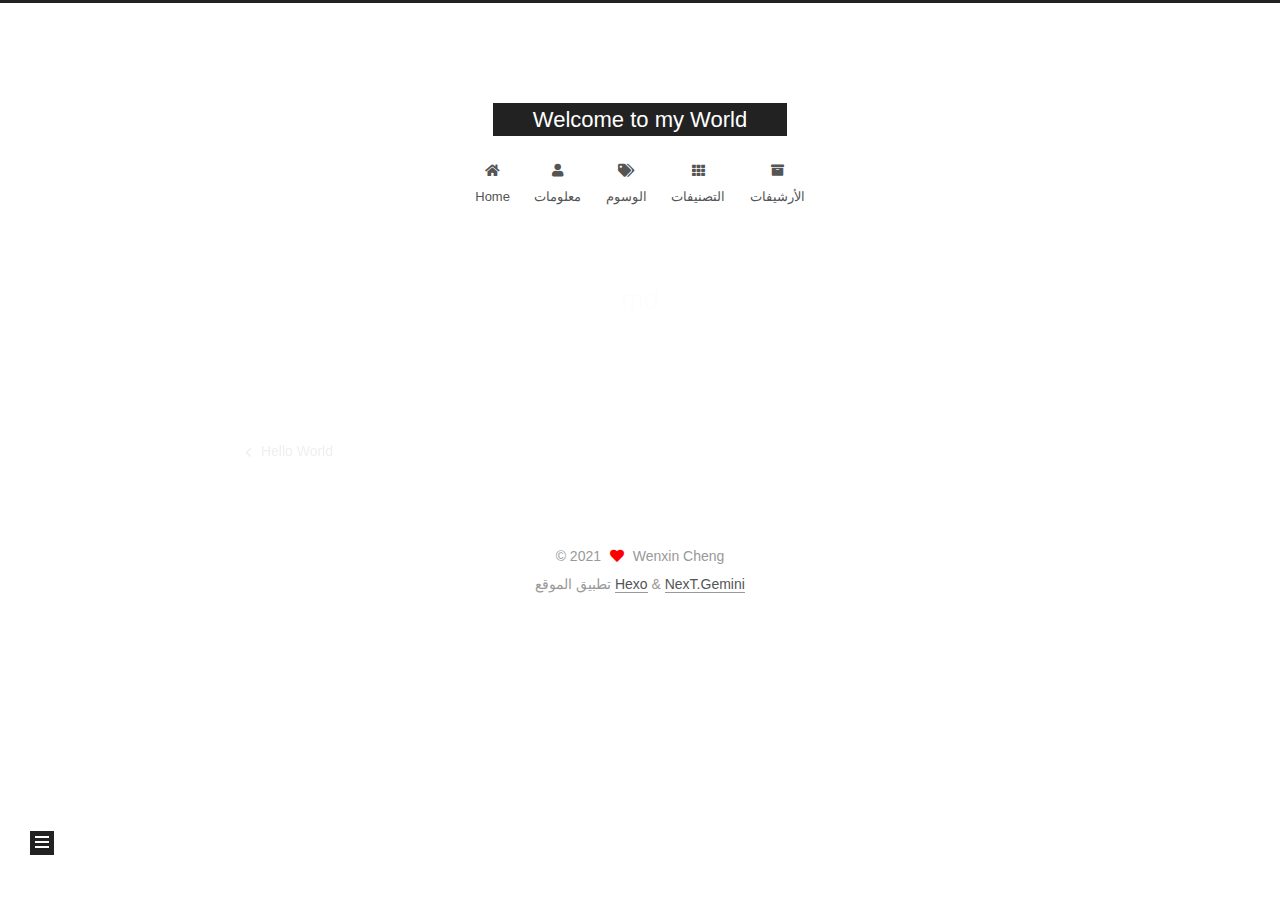
<file: 2021/12/19/md/index.html>
<!DOCTYPE html>
<html lang="zh-Hans">
<head>
  <meta charset="UTF-8">
<meta name="viewport" content="width=device-width, initial-scale=1, maximum-scale=2">
<meta name="theme-color" content="#222">
<meta name="generator" content="Hexo 5.4.0">
  <link rel="apple-touch-icon" sizes="180x180" href="/images/apple-touch-icon-next.png">
  <link rel="icon" type="image/png" sizes="32x32" href="/images/favicon-32x32-next.png">
  <link rel="icon" type="image/png" sizes="16x16" href="/images/favicon-16x16-next.png">
  <link rel="mask-icon" href="/images/logo.svg" color="#222">

<link rel="stylesheet" href="/css/main.css">


<link rel="stylesheet" href="/lib/font-awesome/css/all.min.css">

<script id="hexo-configurations">
    var NexT = window.NexT || {};
    var CONFIG = {"hostname":"example.com","root":"/","scheme":"Gemini","version":"7.8.0","exturl":false,"sidebar":{"position":"left","display":"post","padding":18,"offset":12,"onmobile":false},"copycode":{"enable":false,"show_result":false,"style":null},"back2top":{"enable":true,"sidebar":false,"scrollpercent":false},"bookmark":{"enable":false,"color":"#222","save":"auto"},"fancybox":false,"mediumzoom":false,"lazyload":false,"pangu":false,"comments":{"style":"tabs","active":null,"storage":true,"lazyload":false,"nav":null},"algolia":{"hits":{"per_page":10},"labels":{"input_placeholder":"Search for Posts","hits_empty":"We didn't find any results for the search: ${query}","hits_stats":"${hits} results found in ${time} ms"}},"localsearch":{"enable":false,"trigger":"auto","top_n_per_article":1,"unescape":false,"preload":false},"motion":{"enable":true,"async":false,"transition":{"post_block":"fadeIn","post_header":"slideDownIn","post_body":"slideDownIn","coll_header":"slideLeftIn","sidebar":"slideUpIn"}}};
  </script>

  <meta name="description" content="Say something">
<meta property="og:type" content="article">
<meta property="og:title" content="md">
<meta property="og:url" content="http://example.com/2021/12/19/md/index.html">
<meta property="og:site_name" content="Welcome to my World">
<meta property="og:description" content="Say something">
<meta property="og:locale">
<meta property="article:published_time" content="2021-12-19T13:48:26.000Z">
<meta property="article:modified_time" content="2021-12-19T13:48:26.323Z">
<meta property="article:author" content="Wenxin Cheng">
<meta name="twitter:card" content="summary">

<link rel="canonical" href="http://example.com/2021/12/19/md/">


<script id="page-configurations">
  // https://hexo.io/docs/variables.html
  CONFIG.page = {
    sidebar: "",
    isHome : false,
    isPost : true,
    lang   : 'zh-Hans'
  };
</script>

  <title>md | Welcome to my World</title>
  






  <noscript>
  <style>
  .use-motion .brand,
  .use-motion .menu-item,
  .sidebar-inner,
  .use-motion .post-block,
  .use-motion .pagination,
  .use-motion .comments,
  .use-motion .post-header,
  .use-motion .post-body,
  .use-motion .collection-header { opacity: initial; }

  .use-motion .site-title,
  .use-motion .site-subtitle {
    opacity: initial;
    top: initial;
  }

  .use-motion .logo-line-before i { left: initial; }
  .use-motion .logo-line-after i { right: initial; }
  </style>
</noscript>

</head>

<body itemscope itemtype="http://schema.org/WebPage">
  <div class="container use-motion">
    <div class="headband"></div>

    <header class="header" itemscope itemtype="http://schema.org/WPHeader">
      <div class="header-inner"><div class="site-brand-container">
  <div class="site-nav-toggle">
    <div class="toggle" aria-label="تشغيل شريط التصفح">
      <span class="toggle-line toggle-line-first"></span>
      <span class="toggle-line toggle-line-middle"></span>
      <span class="toggle-line toggle-line-last"></span>
    </div>
  </div>

  <div class="site-meta">

    <a href="/" class="brand" rel="start">
      <span class="logo-line-before"><i></i></span>
      <h1 class="site-title">Welcome to my World</h1>
      <span class="logo-line-after"><i></i></span>
    </a>
  </div>

  <div class="site-nav-right">
    <div class="toggle popup-trigger">
    </div>
  </div>
</div>




<nav class="site-nav">
  <ul id="menu" class="main-menu menu">
        <li class="menu-item menu-item-home">

    <a href="/" rel="section"><i class="fa fa-home fa-fw"></i>Home</a>

  </li>
        <li class="menu-item menu-item-about">

    <a href="/about/" rel="section"><i class="fa fa-user fa-fw"></i>معلومات</a>

  </li>
        <li class="menu-item menu-item-tags">

    <a href="/tags/" rel="section"><i class="fa fa-tags fa-fw"></i>الوسوم</a>

  </li>
        <li class="menu-item menu-item-categories">

    <a href="/categories/" rel="section"><i class="fa fa-th fa-fw"></i>التصنيفات</a>

  </li>
        <li class="menu-item menu-item-archives">

    <a href="/archives/" rel="section"><i class="fa fa-archive fa-fw"></i>الأرشيفات</a>

  </li>
  </ul>
</nav>




</div>
    </header>

    
  <div class="back-to-top">
    <i class="fa fa-arrow-up"></i>
    <span>0%</span>
  </div>


    <main class="main">
      <div class="main-inner">
        <div class="content-wrap">
          

          <div class="content post posts-expand">
            

    
  
  
  <article itemscope itemtype="http://schema.org/Article" class="post-block" lang="zh-Hans">
    <link itemprop="mainEntityOfPage" href="http://example.com/2021/12/19/md/">

    <span hidden itemprop="author" itemscope itemtype="http://schema.org/Person">
      <meta itemprop="image" content="/uploads/2.jpg">
      <meta itemprop="name" content="Wenxin Cheng">
      <meta itemprop="description" content="Say something">
    </span>

    <span hidden itemprop="publisher" itemscope itemtype="http://schema.org/Organization">
      <meta itemprop="name" content="Welcome to my World">
    </span>
      <header class="post-header">
        <h1 class="post-title" itemprop="name headline">
          md
        </h1>

        <div class="post-meta">
            <span class="post-meta-item">
              <span class="post-meta-item-icon">
                <i class="far fa-calendar"></i>
              </span>
              <span class="post-meta-item-text">نُشر في</span>

              <time title="أُنشأ: 2021-12-19 21:48:26" itemprop="dateCreated datePublished" datetime="2021-12-19T21:48:26+08:00">2021-12-19</time>
            </span>

          

        </div>
      </header>

    
    
    
    <div class="post-body" itemprop="articleBody">

      
        
    </div>

    
    
    

      <footer class="post-footer">

        


        
    <div class="post-nav">
      <div class="post-nav-item">
    <a href="/2021/12/19/hello-world/" rel="prev" title="Hello World">
      <i class="fa fa-chevron-left"></i> Hello World
    </a></div>
      <div class="post-nav-item"></div>
    </div>
      </footer>
    
  </article>
  
  
  



          </div>
          

<script>
  window.addEventListener('tabs:register', () => {
    let { activeClass } = CONFIG.comments;
    if (CONFIG.comments.storage) {
      activeClass = localStorage.getItem('comments_active') || activeClass;
    }
    if (activeClass) {
      let activeTab = document.querySelector(`a[href="#comment-${activeClass}"]`);
      if (activeTab) {
        activeTab.click();
      }
    }
  });
  if (CONFIG.comments.storage) {
    window.addEventListener('tabs:click', event => {
      if (!event.target.matches('.tabs-comment .tab-content .tab-pane')) return;
      let commentClass = event.target.classList[1];
      localStorage.setItem('comments_active', commentClass);
    });
  }
</script>

        </div>
          
  
  <div class="toggle sidebar-toggle">
    <span class="toggle-line toggle-line-first"></span>
    <span class="toggle-line toggle-line-middle"></span>
    <span class="toggle-line toggle-line-last"></span>
  </div>

  <aside class="sidebar">
    <div class="sidebar-inner">

      <ul class="sidebar-nav motion-element">
        <li class="sidebar-nav-toc">
          المحتويات
        </li>
        <li class="sidebar-nav-overview">
          عام
        </li>
      </ul>

      <!--noindex-->
      <div class="post-toc-wrap sidebar-panel">
      </div>
      <!--/noindex-->

      <div class="site-overview-wrap sidebar-panel">
        <div class="site-author motion-element" itemprop="author" itemscope itemtype="http://schema.org/Person">
    <img class="site-author-image" itemprop="image" alt="Wenxin Cheng"
      src="/uploads/2.jpg">
  <p class="site-author-name" itemprop="name">Wenxin Cheng</p>
  <div class="site-description" itemprop="description">Say something</div>
</div>
<div class="site-state-wrap motion-element">
  <nav class="site-state">
      <div class="site-state-item site-state-posts">
          <a href="/archives/">
        
          <span class="site-state-item-count">2</span>
          <span class="site-state-item-name">المقالات</span>
        </a>
      </div>
  </nav>
</div>



      </div>

    </div>
  </aside>
  <div id="sidebar-dimmer"></div>


      </div>
    </main>

    <footer class="footer">
      <div class="footer-inner">
        

        

<div class="copyright">
  
  &copy; 
  <span itemprop="copyrightYear">2021</span>
  <span class="with-love">
    <i class="fa fa-heart"></i>
  </span>
  <span class="author" itemprop="copyrightHolder">Wenxin Cheng</span>
</div>
  <div class="powered-by">تطبيق الموقع <a href="https://hexo.io/" class="theme-link" rel="noopener" target="_blank">Hexo</a> & <a href="https://theme-next.org/" class="theme-link" rel="noopener" target="_blank">NexT.Gemini</a>
  </div>

        








      </div>
    </footer>
  </div>

  
  <script src="/lib/anime.min.js"></script>
  <script src="/lib/velocity/velocity.min.js"></script>
  <script src="/lib/velocity/velocity.ui.min.js"></script>

<script src="/js/utils.js"></script>

<script src="/js/motion.js"></script>


<script src="/js/schemes/pisces.js"></script>


<script src="/js/next-boot.js"></script>




  















  

  

</body>
</html>
</file>
<file: css/main.css>
:root {
  --body-bg-color: #fff;
  --content-bg-color: #fff;
  --card-bg-color: #f5f5f5;
  --text-color: #555;
  --blockquote-color: #666;
  --link-color: #555;
  --link-hover-color: #222;
  --brand-color: #fff;
  --brand-hover-color: #fff;
  --table-row-odd-bg-color: #f9f9f9;
  --table-row-hover-bg-color: #f5f5f5;
  --menu-item-bg-color: #f5f5f5;
  --btn-default-bg: #222;
  --btn-default-color: #fff;
  --btn-default-border-color: #222;
  --btn-default-hover-bg: #fff;
  --btn-default-hover-color: #222;
  --btn-default-hover-border-color: #222;
}
html {
  line-height: 1.15; /* 1 */
  -webkit-text-size-adjust: 100%; /* 2 */
}
body {
  margin: 0;
}
main {
  display: block;
}
h1 {
  font-size: 2em;
  margin: 0.67em 0;
}
hr {
  box-sizing: content-box; /* 1 */
  height: 0; /* 1 */
  overflow: visible; /* 2 */
}
pre {
  font-family: monospace, monospace; /* 1 */
  font-size: 1em; /* 2 */
}
a {
  background: transparent;
}
abbr[title] {
  border-bottom: none; /* 1 */
  text-decoration: underline; /* 2 */
  text-decoration: underline dotted; /* 2 */
}
b,
strong {
  font-weight: bolder;
}
code,
kbd,
samp {
  font-family: monospace, monospace; /* 1 */
  font-size: 1em; /* 2 */
}
small {
  font-size: 80%;
}
sub,
sup {
  font-size: 75%;
  line-height: 0;
  position: relative;
  vertical-align: baseline;
}
sub {
  bottom: -0.25em;
}
sup {
  top: -0.5em;
}
img {
  border-style: none;
}
button,
input,
optgroup,
select,
textarea {
  font-family: inherit; /* 1 */
  font-size: 100%; /* 1 */
  line-height: 1.15; /* 1 */
  margin: 0; /* 2 */
}
button,
input {
/* 1 */
  overflow: visible;
}
button,
select {
/* 1 */
  text-transform: none;
}
button,
[type='button'],
[type='reset'],
[type='submit'] {
  -webkit-appearance: button;
}
button::-moz-focus-inner,
[type='button']::-moz-focus-inner,
[type='reset']::-moz-focus-inner,
[type='submit']::-moz-focus-inner {
  border-style: none;
  padding: 0;
}
button:-moz-focusring,
[type='button']:-moz-focusring,
[type='reset']:-moz-focusring,
[type='submit']:-moz-focusring {
  outline: 1px dotted ButtonText;
}
fieldset {
  padding: 0.35em 0.75em 0.625em;
}
legend {
  box-sizing: border-box; /* 1 */
  color: inherit; /* 2 */
  display: table; /* 1 */
  max-width: 100%; /* 1 */
  padding: 0; /* 3 */
  white-space: normal; /* 1 */
}
progress {
  vertical-align: baseline;
}
textarea {
  overflow: auto;
}
[type='checkbox'],
[type='radio'] {
  box-sizing: border-box; /* 1 */
  padding: 0; /* 2 */
}
[type='number']::-webkit-inner-spin-button,
[type='number']::-webkit-outer-spin-button {
  height: auto;
}
[type='search'] {
  outline-offset: -2px; /* 2 */
  -webkit-appearance: textfield; /* 1 */
}
[type='search']::-webkit-search-decoration {
  -webkit-appearance: none;
}
::-webkit-file-upload-button {
  font: inherit; /* 2 */
  -webkit-appearance: button; /* 1 */
}
details {
  display: block;
}
summary {
  display: list-item;
}
template {
  display: none;
}
[hidden] {
  display: none;
}
::selection {
  background: #262a30;
  color: #eee;
}
html,
body {
  height: 100%;
}
body {
  background: var(--body-bg-color);
  color: var(--text-color);
  font-family: 'Lato', "PingFang SC", "Microsoft YaHei", sans-serif;
  font-size: 1em;
  line-height: 2;
}
@media (max-width: 991px) {
  body {
    padding-left: 0 !important;
    padding-right: 0 !important;
  }
}
h1,
h2,
h3,
h4,
h5,
h6 {
  font-family: 'Lato', "PingFang SC", "Microsoft YaHei", sans-serif;
  font-weight: bold;
  line-height: 1.5;
  margin: 20px 0 15px;
}
h1 {
  font-size: 1.5em;
}
h2 {
  font-size: 1.375em;
}
h3 {
  font-size: 1.25em;
}
h4 {
  font-size: 1.125em;
}
h5 {
  font-size: 1em;
}
h6 {
  font-size: 0.875em;
}
p {
  margin: 0 0 20px 0;
}
a,
span.exturl {
  border-bottom: 1px solid #999;
  color: var(--link-color);
  outline: 0;
  text-decoration: none;
  overflow-wrap: break-word;
  word-wrap: break-word;
  cursor: pointer;
}
a:hover,
span.exturl:hover {
  border-bottom-color: var(--link-hover-color);
  color: var(--link-hover-color);
}
iframe,
img,
video {
  display: block;
  margin-left: auto;
  margin-right: auto;
  max-width: 100%;
}
hr {
  background-image: repeating-linear-gradient(-45deg, #ddd, #ddd 4px, transparent 4px, transparent 8px);
  border: 0;
  height: 3px;
  margin: 40px 0;
}
blockquote {
  border-left: 4px solid #ddd;
  color: var(--blockquote-color);
  margin: 0;
  padding: 0 15px;
}
blockquote cite::before {
  content: '-';
  padding: 0 5px;
}
dt {
  font-weight: bold;
}
dd {
  margin: 0;
  padding: 0;
}
kbd {
  background-color: #f5f5f5;
  background-image: linear-gradient(#eee, #fff, #eee);
  border: 1px solid #ccc;
  border-radius: 0.2em;
  box-shadow: 0.1em 0.1em 0.2em rgba(0,0,0,0.1);
  color: #555;
  font-family: inherit;
  padding: 0.1em 0.3em;
  white-space: nowrap;
}
.table-container {
  overflow: auto;
}
table {
  border-collapse: collapse;
  border-spacing: 0;
  font-size: 0.875em;
  margin: 0 0 20px 0;
  width: 100%;
}
tbody tr:nth-of-type(odd) {
  background: var(--table-row-odd-bg-color);
}
tbody tr:hover {
  background: var(--table-row-hover-bg-color);
}
caption,
th,
td {
  font-weight: normal;
  padding: 8px;
  vertical-align: middle;
}
th,
td {
  border: 1px solid #ddd;
  border-bottom: 3px solid #ddd;
}
th {
  font-weight: 700;
  padding-bottom: 10px;
}
td {
  border-bottom-width: 1px;
}
.btn {
  background: var(--btn-default-bg);
  border: 2px solid var(--btn-default-border-color);
  border-radius: 0;
  color: var(--btn-default-color);
  display: inline-block;
  font-size: 0.875em;
  line-height: 2;
  padding: 0 20px;
  text-decoration: none;
  transition-property: background-color;
  transition-delay: 0s;
  transition-duration: 0.2s;
  transition-timing-function: ease-in-out;
}
.btn:hover {
  background: var(--btn-default-hover-bg);
  border-color: var(--btn-default-hover-border-color);
  color: var(--btn-default-hover-color);
}
.btn + .btn {
  margin: 0 0 8px 8px;
}
.btn .fa-fw {
  text-align: left;
  width: 1.285714285714286em;
}
.toggle {
  line-height: 0;
}
.toggle .toggle-line {
  background: #fff;
  display: inline-block;
  height: 2px;
  left: 0;
  position: relative;
  top: 0;
  transition: all 0.4s;
  vertical-align: top;
  width: 100%;
}
.toggle .toggle-line:not(:first-child) {
  margin-top: 3px;
}
.toggle.toggle-arrow .toggle-line-first {
  left: 50%;
  top: 2px;
  transform: rotate(45deg);
  width: 50%;
}
.toggle.toggle-arrow .toggle-line-middle {
  left: 2px;
  width: 90%;
}
.toggle.toggle-arrow .toggle-line-last {
  left: 50%;
  top: -2px;
  transform: rotate(-45deg);
  width: 50%;
}
.toggle.toggle-close .toggle-line-first {
  transform: rotate(-45deg);
  top: 5px;
}
.toggle.toggle-close .toggle-line-middle {
  opacity: 0;
}
.toggle.toggle-close .toggle-line-last {
  transform: rotate(45deg);
  top: -5px;
}
.highlight,
pre {
  background: #f7f7f7;
  color: #4d4d4c;
  line-height: 1.6;
  margin: 0 auto 20px;
}
pre,
code {
  font-family: consolas, Menlo, monospace, "PingFang SC", "Microsoft YaHei";
}
code {
  background: #eee;
  border-radius: 3px;
  color: #555;
  padding: 2px 4px;
  overflow-wrap: break-word;
  word-wrap: break-word;
}
.highlight *::selection {
  background: #d6d6d6;
}
.highlight pre {
  border: 0;
  margin: 0;
  padding: 10px 0;
}
.highlight table {
  border: 0;
  margin: 0;
  width: auto;
}
.highlight td {
  border: 0;
  padding: 0;
}
.highlight figcaption {
  background: #eff2f3;
  color: #4d4d4c;
  display: flex;
  font-size: 0.875em;
  justify-content: space-between;
  line-height: 1.2;
  padding: 0.5em;
}
.highlight figcaption a {
  color: #4d4d4c;
}
.highlight figcaption a:hover {
  border-bottom-color: #4d4d4c;
}
.highlight .gutter {
  -moz-user-select: none;
  -ms-user-select: none;
  -webkit-user-select: none;
  user-select: none;
}
.highlight .gutter pre {
  background: #eff2f3;
  color: #869194;
  padding-left: 10px;
  padding-right: 10px;
  text-align: right;
}
.highlight .code pre {
  background: #f7f7f7;
  padding-left: 10px;
  width: 100%;
}
.gist table {
  width: auto;
}
.gist table td {
  border: 0;
}
pre {
  overflow: auto;
  padding: 10px;
}
pre code {
  background: none;
  color: #4d4d4c;
  font-size: 0.875em;
  padding: 0;
  text-shadow: none;
}
pre .deletion {
  background: #fdd;
}
pre .addition {
  background: #dfd;
}
pre .meta {
  color: #eab700;
  -moz-user-select: none;
  -ms-user-select: none;
  -webkit-user-select: none;
  user-select: none;
}
pre .comment {
  color: #8e908c;
}
pre .variable,
pre .attribute,
pre .tag,
pre .name,
pre .regexp,
pre .ruby .constant,
pre .xml .tag .title,
pre .xml .pi,
pre .xml .doctype,
pre .html .doctype,
pre .css .id,
pre .css .class,
pre .css .pseudo {
  color: #c82829;
}
pre .number,
pre .preprocessor,
pre .built_in,
pre .builtin-name,
pre .literal,
pre .params,
pre .constant,
pre .command {
  color: #f5871f;
}
pre .ruby .class .title,
pre .css .rules .attribute,
pre .string,
pre .symbol,
pre .value,
pre .inheritance,
pre .header,
pre .ruby .symbol,
pre .xml .cdata,
pre .special,
pre .formula {
  color: #718c00;
}
pre .title,
pre .css .hexcolor {
  color: #3e999f;
}
pre .function,
pre .python .decorator,
pre .python .title,
pre .ruby .function .title,
pre .ruby .title .keyword,
pre .perl .sub,
pre .javascript .title,
pre .coffeescript .title {
  color: #4271ae;
}
pre .keyword,
pre .javascript .function {
  color: #8959a8;
}
.blockquote-center {
  border-left: none;
  margin: 40px 0;
  padding: 0;
  position: relative;
  text-align: center;
}
.blockquote-center .fa {
  display: block;
  opacity: 0.6;
  position: absolute;
  width: 100%;
}
.blockquote-center .fa-quote-left {
  border-top: 1px solid #ccc;
  text-align: left;
  top: -20px;
}
.blockquote-center .fa-quote-right {
  border-bottom: 1px solid #ccc;
  text-align: right;
  bottom: -20px;
}
.blockquote-center p,
.blockquote-center div {
  text-align: center;
}
.post-body .group-picture img {
  margin: 0 auto;
  padding: 0 3px;
}
.group-picture-row {
  margin-bottom: 6px;
  overflow: hidden;
}
.group-picture-column {
  float: left;
  margin-bottom: 10px;
}
.post-body .label {
  color: #555;
  display: inline;
  padding: 0 2px;
}
.post-body .label.default {
  background: #f0f0f0;
}
.post-body .label.primary {
  background: #efe6f7;
}
.post-body .label.info {
  background: #e5f2f8;
}
.post-body .label.success {
  background: #e7f4e9;
}
.post-body .label.warning {
  background: #fcf6e1;
}
.post-body .label.danger {
  background: #fae8eb;
}
.post-body .tabs {
  margin-bottom: 20px;
}
.post-body .tabs,
.tabs-comment {
  display: block;
  padding-top: 10px;
  position: relative;
}
.post-body .tabs ul.nav-tabs,
.tabs-comment ul.nav-tabs {
  display: flex;
  flex-wrap: wrap;
  margin: 0;
  margin-bottom: -1px;
  padding: 0;
}
@media (max-width: 413px) {
  .post-body .tabs ul.nav-tabs,
  .tabs-comment ul.nav-tabs {
    display: block;
    margin-bottom: 5px;
  }
}
.post-body .tabs ul.nav-tabs li.tab,
.tabs-comment ul.nav-tabs li.tab {
  border-bottom: 1px solid #ddd;
  border-left: 1px solid transparent;
  border-right: 1px solid transparent;
  border-top: 3px solid transparent;
  flex-grow: 1;
  list-style-type: none;
  border-radius: 0 0 0 0;
}
@media (max-width: 413px) {
  .post-body .tabs ul.nav-tabs li.tab,
  .tabs-comment ul.nav-tabs li.tab {
    border-bottom: 1px solid transparent;
    border-left: 3px solid transparent;
    border-right: 1px solid transparent;
    border-top: 1px solid transparent;
  }
}
@media (max-width: 413px) {
  .post-body .tabs ul.nav-tabs li.tab,
  .tabs-comment ul.nav-tabs li.tab {
    border-radius: 0;
  }
}
.post-body .tabs ul.nav-tabs li.tab a,
.tabs-comment ul.nav-tabs li.tab a {
  border-bottom: initial;
  display: block;
  line-height: 1.8;
  outline: 0;
  padding: 0.25em 0.75em;
  text-align: center;
  transition-delay: 0s;
  transition-duration: 0.2s;
  transition-timing-function: ease-out;
}
.post-body .tabs ul.nav-tabs li.tab a i,
.tabs-comment ul.nav-tabs li.tab a i {
  width: 1.285714285714286em;
}
.post-body .tabs ul.nav-tabs li.tab.active,
.tabs-comment ul.nav-tabs li.tab.active {
  border-bottom: 1px solid transparent;
  border-left: 1px solid #ddd;
  border-right: 1px solid #ddd;
  border-top: 3px solid #fc6423;
}
@media (max-width: 413px) {
  .post-body .tabs ul.nav-tabs li.tab.active,
  .tabs-comment ul.nav-tabs li.tab.active {
    border-bottom: 1px solid #ddd;
    border-left: 3px solid #fc6423;
    border-right: 1px solid #ddd;
    border-top: 1px solid #ddd;
  }
}
.post-body .tabs ul.nav-tabs li.tab.active a,
.tabs-comment ul.nav-tabs li.tab.active a {
  color: var(--link-color);
  cursor: default;
}
.post-body .tabs .tab-content .tab-pane,
.tabs-comment .tab-content .tab-pane {
  border: 1px solid #ddd;
  border-top: 0;
  padding: 20px 20px 0 20px;
  border-radius: 0;
}
.post-body .tabs .tab-content .tab-pane:not(.active),
.tabs-comment .tab-content .tab-pane:not(.active) {
  display: none;
}
.post-body .tabs .tab-content .tab-pane.active,
.tabs-comment .tab-content .tab-pane.active {
  display: block;
}
.post-body .tabs .tab-content .tab-pane.active:nth-of-type(1),
.tabs-comment .tab-content .tab-pane.active:nth-of-type(1) {
  border-radius: 0 0 0 0;
}
@media (max-width: 413px) {
  .post-body .tabs .tab-content .tab-pane.active:nth-of-type(1),
  .tabs-comment .tab-content .tab-pane.active:nth-of-type(1) {
    border-radius: 0;
  }
}
.post-body .note {
  border-radius: 3px;
  margin-bottom: 20px;
  padding: 1em;
  position: relative;
  border: 1px solid #eee;
  border-left-width: 5px;
}
.post-body .note h2,
.post-body .note h3,
.post-body .note h4,
.post-body .note h5,
.post-body .note h6 {
  margin-top: 0;
  border-bottom: initial;
  margin-bottom: 0;
  padding-top: 0;
}
.post-body .note p:first-child,
.post-body .note ul:first-child,
.post-body .note ol:first-child,
.post-body .note table:first-child,
.post-body .note pre:first-child,
.post-body .note blockquote:first-child,
.post-body .note img:first-child {
  margin-top: 0;
}
.post-body .note p:last-child,
.post-body .note ul:last-child,
.post-body .note ol:last-child,
.post-body .note table:last-child,
.post-body .note pre:last-child,
.post-body .note blockquote:last-child,
.post-body .note img:last-child {
  margin-bottom: 0;
}
.post-body .note.default {
  border-left-color: #777;
}
.post-body .note.default h2,
.post-body .note.default h3,
.post-body .note.default h4,
.post-body .note.default h5,
.post-body .note.default h6 {
  color: #777;
}
.post-body .note.primary {
  border-left-color: #6f42c1;
}
.post-body .note.primary h2,
.post-body .note.primary h3,
.post-body .note.primary h4,
.post-body .note.primary h5,
.post-body .note.primary h6 {
  color: #6f42c1;
}
.post-body .note.info {
  border-left-color: #428bca;
}
.post-body .note.info h2,
.post-body .note.info h3,
.post-body .note.info h4,
.post-body .note.info h5,
.post-body .note.info h6 {
  color: #428bca;
}
.post-body .note.success {
  border-left-color: #5cb85c;
}
.post-body .note.success h2,
.post-body .note.success h3,
.post-body .note.success h4,
.post-body .note.success h5,
.post-body .note.success h6 {
  color: #5cb85c;
}
.post-body .note.warning {
  border-left-color: #f0ad4e;
}
.post-body .note.warning h2,
.post-body .note.warning h3,
.post-body .note.warning h4,
.post-body .note.warning h5,
.post-body .note.warning h6 {
  color: #f0ad4e;
}
.post-body .note.danger {
  border-left-color: #d9534f;
}
.post-body .note.danger h2,
.post-body .note.danger h3,
.post-body .note.danger h4,
.post-body .note.danger h5,
.post-body .note.danger h6 {
  color: #d9534f;
}
.pagination .prev,
.pagination .next,
.pagination .page-number,
.pagination .space {
  display: inline-block;
  margin: 0 10px;
  padding: 0 11px;
  position: relative;
  top: -1px;
}
@media (max-width: 767px) {
  .pagination .prev,
  .pagination .next,
  .pagination .page-number,
  .pagination .space {
    margin: 0 5px;
  }
}
.pagination {
  border-top: 1px solid #eee;
  margin: 120px 0 0;
  text-align: center;
}
.pagination .prev,
.pagination .next,
.pagination .page-number {
  border-bottom: 0;
  border-top: 1px solid #eee;
  transition-property: border-color;
  transition-delay: 0s;
  transition-duration: 0.2s;
  transition-timing-function: ease-in-out;
}
.pagination .prev:hover,
.pagination .next:hover,
.pagination .page-number:hover {
  border-top-color: #222;
}
.pagination .space {
  margin: 0;
  padding: 0;
}
.pagination .prev {
  margin-left: 0;
}
.pagination .next {
  margin-right: 0;
}
.pagination .page-number.current {
  background: #ccc;
  border-top-color: #ccc;
  color: #fff;
}
@media (max-width: 767px) {
  .pagination {
    border-top: none;
  }
  .pagination .prev,
  .pagination .next,
  .pagination .page-number {
    border-bottom: 1px solid #eee;
    border-top: 0;
    margin-bottom: 10px;
    padding: 0 10px;
  }
  .pagination .prev:hover,
  .pagination .next:hover,
  .pagination .page-number:hover {
    border-bottom-color: #222;
  }
}
.comments {
  margin-top: 60px;
  overflow: hidden;
}
.comment-button-group {
  display: flex;
  flex-wrap: wrap-reverse;
  justify-content: center;
  margin: 1em 0;
}
.comment-button-group .comment-button {
  margin: 0.1em 0.2em;
}
.comment-button-group .comment-button.active {
  background: var(--btn-default-hover-bg);
  border-color: var(--btn-default-hover-border-color);
  color: var(--btn-default-hover-color);
}
.comment-position {
  display: none;
}
.comment-position.active {
  display: block;
}
.tabs-comment {
  background: var(--content-bg-color);
  margin-top: 4em;
  padding-top: 0;
}
.tabs-comment .comments {
  border: 0;
  box-shadow: none;
  margin-top: 0;
  padding-top: 0;
}
.container {
  min-height: 100%;
  position: relative;
}
.main-inner {
  margin: 0 auto;
  width: 700px;
}
@media (min-width: 1200px) {
  .main-inner {
    width: 800px;
  }
}
@media (min-width: 1600px) {
  .main-inner {
    width: 900px;
  }
}
@media (max-width: 767px) {
  .content-wrap {
    padding: 0 20px;
  }
}
.header {
  background: transparent;
}
.header-inner {
  margin: 0 auto;
  width: 700px;
}
@media (min-width: 1200px) {
  .header-inner {
    width: 800px;
  }
}
@media (min-width: 1600px) {
  .header-inner {
    width: 900px;
  }
}
.site-brand-container {
  display: flex;
  flex-shrink: 0;
  padding: 0 10px;
}
.headband {
  background: #222;
  height: 3px;
}
.site-meta {
  flex-grow: 1;
  text-align: center;
}
@media (max-width: 767px) {
  .site-meta {
    text-align: center;
  }
}
.brand {
  border-bottom: none;
  color: var(--brand-color);
  display: inline-block;
  line-height: 1.375em;
  padding: 0 40px;
  position: relative;
}
.brand:hover {
  color: var(--brand-hover-color);
}
.site-title {
  font-family: 'Lato', "PingFang SC", "Microsoft YaHei", sans-serif;
  font-size: 1.375em;
  font-weight: normal;
  margin: 0;
}
.site-subtitle {
  color: #999;
  font-size: 0.8125em;
  margin: 10px 0;
}
.use-motion .brand {
  opacity: 0;
}
.use-motion .site-title,
.use-motion .site-subtitle,
.use-motion .custom-logo-image {
  opacity: 0;
  position: relative;
  top: -10px;
}
.site-nav-toggle,
.site-nav-right {
  display: none;
}
@media (max-width: 767px) {
  .site-nav-toggle,
  .site-nav-right {
    display: flex;
    flex-direction: column;
    justify-content: center;
  }
}
.site-nav-toggle .toggle,
.site-nav-right .toggle {
  color: var(--text-color);
  padding: 10px;
  width: 22px;
}
.site-nav-toggle .toggle .toggle-line,
.site-nav-right .toggle .toggle-line {
  background: var(--text-color);
  border-radius: 1px;
}
.site-nav {
  display: block;
}
@media (max-width: 767px) {
  .site-nav {
    clear: both;
    display: none;
  }
}
.site-nav.site-nav-on {
  display: block;
}
.menu {
  margin-top: 20px;
  padding-left: 0;
  text-align: center;
}
.menu-item {
  display: inline-block;
  list-style: none;
  margin: 0 10px;
}
@media (max-width: 767px) {
  .menu-item {
    display: block;
    margin-top: 10px;
  }
  .menu-item.menu-item-search {
    display: none;
  }
}
.menu-item a,
.menu-item span.exturl {
  border-bottom: 0;
  display: block;
  font-size: 0.8125em;
  transition-property: border-color;
  transition-delay: 0s;
  transition-duration: 0.2s;
  transition-timing-function: ease-in-out;
}
@media (hover: none) {
  .menu-item a:hover,
  .menu-item span.exturl:hover {
    border-bottom-color: transparent !important;
  }
}
.menu-item .fa,
.menu-item .fab,
.menu-item .far,
.menu-item .fas {
  margin-right: 8px;
}
.menu-item .badge {
  display: inline-block;
  font-weight: bold;
  line-height: 1;
  margin-left: 0.35em;
  margin-top: 0.35em;
  text-align: center;
  white-space: nowrap;
}
@media (max-width: 767px) {
  .menu-item .badge {
    float: right;
    margin-left: 0;
  }
}
.menu-item-active a,
.menu .menu-item a:hover,
.menu .menu-item span.exturl:hover {
  background: var(--menu-item-bg-color);
}
.use-motion .menu-item {
  opacity: 0;
}
.sidebar {
  background: #222;
  bottom: 0;
  box-shadow: inset 0 2px 6px #000;
  position: fixed;
  top: 0;
}
@media (max-width: 991px) {
  .sidebar {
    display: none;
  }
}
.sidebar-inner {
  color: #999;
  padding: 18px 10px;
  text-align: center;
}
.cc-license {
  margin-top: 10px;
  text-align: center;
}
.cc-license .cc-opacity {
  border-bottom: none;
  opacity: 0.7;
}
.cc-license .cc-opacity:hover {
  opacity: 0.9;
}
.cc-license img {
  display: inline-block;
}
.site-author-image {
  border: 2px solid #333;
  display: block;
  margin: 0 auto;
  max-width: 96px;
  padding: 2px;
}
.site-author-name {
  color: #f5f5f5;
  font-weight: normal;
  margin: 5px 0 0;
  text-align: center;
}
.site-description {
  color: #999;
  font-size: 1em;
  margin-top: 5px;
  text-align: center;
}
.links-of-author {
  margin-top: 15px;
}
.links-of-author a,
.links-of-author span.exturl {
  border-bottom-color: #555;
  display: inline-block;
  font-size: 0.8125em;
  margin-bottom: 10px;
  margin-right: 10px;
  vertical-align: middle;
}
.links-of-author a::before,
.links-of-author span.exturl::before {
  background: #fff095;
  border-radius: 50%;
  content: ' ';
  display: inline-block;
  height: 4px;
  margin-right: 3px;
  vertical-align: middle;
  width: 4px;
}
.sidebar-button {
  margin-top: 15px;
}
.sidebar-button a {
  border: 1px solid #fc6423;
  border-radius: 4px;
  color: #fc6423;
  display: inline-block;
  padding: 0 15px;
}
.sidebar-button a .fa,
.sidebar-button a .fab,
.sidebar-button a .far,
.sidebar-button a .fas {
  margin-right: 5px;
}
.sidebar-button a:hover {
  background: #fc6423;
  border: 1px solid #fc6423;
  color: #fff;
}
.sidebar-button a:hover .fa,
.sidebar-button a:hover .fab,
.sidebar-button a:hover .far,
.sidebar-button a:hover .fas {
  color: #fff;
}
.links-of-blogroll {
  font-size: 0.8125em;
  margin-top: 10px;
}
.links-of-blogroll-title {
  font-size: 0.875em;
  font-weight: 600;
  margin-top: 0;
}
.links-of-blogroll-list {
  list-style: none;
  margin: 0;
  padding: 0;
}
#sidebar-dimmer {
  display: none;
}
@media (max-width: 767px) {
  #sidebar-dimmer {
    background: #000;
    display: block;
    height: 100%;
    left: 100%;
    opacity: 0;
    position: fixed;
    top: 0;
    width: 100%;
    z-index: 1100;
  }
  .sidebar-active + #sidebar-dimmer {
    opacity: 0.7;
    transform: translateX(-100%);
    transition: opacity 0.5s;
  }
}
.sidebar-nav {
  margin: 0;
  padding-bottom: 20px;
  padding-left: 0;
}
.sidebar-nav li {
  border-bottom: 1px solid transparent;
  color: #666;
  cursor: pointer;
  display: inline-block;
  font-size: 0.875em;
}
.sidebar-nav li.sidebar-nav-overview {
  margin-left: 10px;
}
.sidebar-nav li:hover {
  color: #f5f5f5;
}
.sidebar-nav .sidebar-nav-active {
  border-bottom-color: #87daff;
  color: #87daff;
}
.sidebar-nav .sidebar-nav-active:hover {
  color: #87daff;
}
.sidebar-panel {
  display: none;
  overflow-x: hidden;
  overflow-y: auto;
}
.sidebar-panel-active {
  display: block;
}
.sidebar-toggle {
  background: #222;
  bottom: 45px;
  cursor: pointer;
  height: 14px;
  left: 30px;
  padding: 5px;
  position: fixed;
  width: 14px;
  z-index: 1300;
}
@media (max-width: 991px) {
  .sidebar-toggle {
    left: 20px;
    opacity: 0.8;
    display: none;
  }
}
.sidebar-toggle:hover .toggle-line {
  background: #87daff;
}
.post-toc {
  font-size: 0.875em;
}
.post-toc ol {
  list-style: none;
  margin: 0;
  padding: 0 2px 5px 10px;
  text-align: left;
}
.post-toc ol > ol {
  padding-left: 0;
}
.post-toc ol a {
  transition-property: all;
  transition-delay: 0s;
  transition-duration: 0.2s;
  transition-timing-function: ease-in-out;
}
.post-toc .nav-item {
  line-height: 1.8;
  overflow: hidden;
  text-overflow: ellipsis;
  white-space: nowrap;
}
.post-toc .nav .nav-child {
  display: none;
}
.post-toc .nav .active > .nav-child {
  display: block;
}
.post-toc .nav .active-current > .nav-child {
  display: block;
}
.post-toc .nav .active-current > .nav-child > .nav-item {
  display: block;
}
.post-toc .nav .active > a {
  border-bottom-color: #87daff;
  color: #87daff;
}
.post-toc .nav .active-current > a {
  color: #87daff;
}
.post-toc .nav .active-current > a:hover {
  color: #87daff;
}
.site-state {
  display: flex;
  justify-content: center;
  line-height: 1.4;
  margin-top: 10px;
  overflow: hidden;
  text-align: center;
  white-space: nowrap;
}
.site-state-item {
  padding: 0 15px;
}
.site-state-item:not(:first-child) {
  border-left: 1px solid #333;
}
.site-state-item a {
  border-bottom: none;
}
.site-state-item-count {
  display: block;
  font-size: 1.25em;
  font-weight: 600;
  text-align: center;
}
.site-state-item-name {
  color: inherit;
  font-size: 0.875em;
}
.footer {
  color: #999;
  font-size: 0.875em;
  padding: 20px 0;
}
.footer.footer-fixed {
  bottom: 0;
  left: 0;
  position: absolute;
  right: 0;
}
.footer-inner {
  box-sizing: border-box;
  margin: 0 auto;
  text-align: center;
  width: 700px;
}
@media (min-width: 1200px) {
  .footer-inner {
    width: 800px;
  }
}
@media (min-width: 1600px) {
  .footer-inner {
    width: 900px;
  }
}
.languages {
  display: inline-block;
  font-size: 1.125em;
  position: relative;
}
.languages .lang-select-label span {
  margin: 0 0.5em;
}
.languages .lang-select {
  height: 100%;
  left: 0;
  opacity: 0;
  position: absolute;
  top: 0;
  width: 100%;
}
.with-love {
  color: #ff0000;
  display: inline-block;
  margin: 0 5px;
}
.powered-by,
.theme-info {
  display: inline-block;
}
@-moz-keyframes iconAnimate {
  0%, 100% {
    transform: scale(1);
  }
  10%, 30% {
    transform: scale(0.9);
  }
  20%, 40%, 60%, 80% {
    transform: scale(1.1);
  }
  50%, 70% {
    transform: scale(1.1);
  }
}
@-webkit-keyframes iconAnimate {
  0%, 100% {
    transform: scale(1);
  }
  10%, 30% {
    transform: scale(0.9);
  }
  20%, 40%, 60%, 80% {
    transform: scale(1.1);
  }
  50%, 70% {
    transform: scale(1.1);
  }
}
@-o-keyframes iconAnimate {
  0%, 100% {
    transform: scale(1);
  }
  10%, 30% {
    transform: scale(0.9);
  }
  20%, 40%, 60%, 80% {
    transform: scale(1.1);
  }
  50%, 70% {
    transform: scale(1.1);
  }
}
@keyframes iconAnimate {
  0%, 100% {
    transform: scale(1);
  }
  10%, 30% {
    transform: scale(0.9);
  }
  20%, 40%, 60%, 80% {
    transform: scale(1.1);
  }
  50%, 70% {
    transform: scale(1.1);
  }
}
.back-to-top {
  font-size: 12px;
  text-align: center;
  transition-delay: 0s;
  transition-duration: 0.2s;
  transition-timing-function: ease-in-out;
}
.back-to-top {
  background: #222;
  bottom: -100px;
  box-sizing: border-box;
  color: #fff;
  cursor: pointer;
  left: 30px;
  opacity: 1;
  padding: 0 6px;
  position: fixed;
  transition-property: bottom;
  z-index: 1300;
  width: 24px;
}
.back-to-top span {
  display: none;
}
.back-to-top:hover {
  color: #87daff;
}
.back-to-top.back-to-top-on {
  bottom: 19px;
}
@media (max-width: 991px) {
  .back-to-top {
    left: 20px;
    opacity: 0.8;
  }
}
.post-body {
  font-family: 'Lato', "PingFang SC", "Microsoft YaHei", sans-serif;
  overflow-wrap: break-word;
  word-wrap: break-word;
}
@media (min-width: 1200px) {
  .post-body {
    font-size: 1.125em;
  }
}
.post-body .exturl .fa {
  font-size: 0.875em;
  margin-left: 4px;
}
.post-body .image-caption,
.post-body .figure .caption {
  color: #999;
  font-size: 0.875em;
  font-weight: bold;
  line-height: 1;
  margin: -20px auto 15px;
  text-align: center;
}
.post-sticky-flag {
  display: inline-block;
  transform: rotate(30deg);
}
.post-button {
  margin-top: 40px;
  text-align: center;
}
.use-motion .post-block,
.use-motion .pagination,
.use-motion .comments {
  opacity: 0;
}
.use-motion .post-header {
  opacity: 0;
}
.use-motion .post-body {
  opacity: 0;
}
.use-motion .collection-header {
  opacity: 0;
}
.posts-collapse {
  margin-left: 35px;
  position: relative;
}
@media (max-width: 767px) {
  .posts-collapse {
    margin-left: 0px;
    margin-right: 0px;
  }
}
.posts-collapse .collection-title {
  font-size: 1.125em;
  position: relative;
}
.posts-collapse .collection-title::before {
  background: #999;
  border: 1px solid #fff;
  border-radius: 50%;
  content: ' ';
  height: 10px;
  left: 0;
  margin-left: -6px;
  margin-top: -4px;
  position: absolute;
  top: 50%;
  width: 10px;
}
.posts-collapse .collection-year {
  font-size: 1.5em;
  font-weight: bold;
  margin: 60px 0;
  position: relative;
}
.posts-collapse .collection-year::before {
  background: #bbb;
  border-radius: 50%;
  content: ' ';
  height: 8px;
  left: 0;
  margin-left: -4px;
  margin-top: -4px;
  position: absolute;
  top: 50%;
  width: 8px;
}
.posts-collapse .collection-header {
  display: block;
  margin: 0 0 0 20px;
}
.posts-collapse .collection-header small {
  color: #bbb;
  margin-left: 5px;
}
.posts-collapse .post-header {
  border-bottom: 1px dashed #ccc;
  margin: 30px 0;
  padding-left: 15px;
  position: relative;
  transition-property: border;
  transition-delay: 0s;
  transition-duration: 0.2s;
  transition-timing-function: ease-in-out;
}
.posts-collapse .post-header::before {
  background: #bbb;
  border: 1px solid #fff;
  border-radius: 50%;
  content: ' ';
  height: 6px;
  left: 0;
  margin-left: -4px;
  position: absolute;
  top: 0.75em;
  transition-property: background;
  width: 6px;
  transition-delay: 0s;
  transition-duration: 0.2s;
  transition-timing-function: ease-in-out;
}
.posts-collapse .post-header:hover {
  border-bottom-color: #666;
}
.posts-collapse .post-header:hover::before {
  background: #222;
}
.posts-collapse .post-meta {
  display: inline;
  font-size: 0.75em;
  margin-right: 10px;
}
.posts-collapse .post-title {
  display: inline;
}
.posts-collapse .post-title a,
.posts-collapse .post-title span.exturl {
  border-bottom: none;
  color: var(--link-color);
}
.posts-collapse .post-title .fa-external-link-alt {
  font-size: 0.875em;
  margin-left: 5px;
}
.posts-collapse::before {
  background: #f5f5f5;
  content: ' ';
  height: 100%;
  left: 0;
  margin-left: -2px;
  position: absolute;
  top: 1.25em;
  width: 4px;
}
.post-eof {
  background: #ccc;
  height: 1px;
  margin: 80px auto 60px;
  text-align: center;
  width: 8%;
}
.post-block:last-of-type .post-eof {
  display: none;
}
.content {
  padding-top: 40px;
}
@media (min-width: 992px) {
  .post-body {
    text-align: justify;
  }
}
@media (max-width: 991px) {
  .post-body {
    text-align: justify;
  }
}
.post-body h1,
.post-body h2,
.post-body h3,
.post-body h4,
.post-body h5,
.post-body h6 {
  padding-top: 10px;
}
.post-body h1 .header-anchor,
.post-body h2 .header-anchor,
.post-body h3 .header-anchor,
.post-body h4 .header-anchor,
.post-body h5 .header-anchor,
.post-body h6 .header-anchor {
  border-bottom-style: none;
  color: #ccc;
  float: right;
  margin-left: 10px;
  visibility: hidden;
}
.post-body h1 .header-anchor:hover,
.post-body h2 .header-anchor:hover,
.post-body h3 .header-anchor:hover,
.post-body h4 .header-anchor:hover,
.post-body h5 .header-anchor:hover,
.post-body h6 .header-anchor:hover {
  color: inherit;
}
.post-body h1:hover .header-anchor,
.post-body h2:hover .header-anchor,
.post-body h3:hover .header-anchor,
.post-body h4:hover .header-anchor,
.post-body h5:hover .header-anchor,
.post-body h6:hover .header-anchor {
  visibility: visible;
}
.post-body iframe,
.post-body img,
.post-body video {
  margin-bottom: 20px;
}
.post-body .video-container {
  height: 0;
  margin-bottom: 20px;
  overflow: hidden;
  padding-top: 75%;
  position: relative;
  width: 100%;
}
.post-body .video-container iframe,
.post-body .video-container object,
.post-body .video-container embed {
  height: 100%;
  left: 0;
  margin: 0;
  position: absolute;
  top: 0;
  width: 100%;
}
.post-gallery {
  align-items: center;
  display: grid;
  grid-gap: 10px;
  grid-template-columns: 1fr 1fr 1fr;
  margin-bottom: 20px;
}
@media (max-width: 767px) {
  .post-gallery {
    grid-template-columns: 1fr 1fr;
  }
}
.post-gallery a {
  border: 0;
}
.post-gallery img {
  margin: 0;
}
.posts-expand .post-header {
  font-size: 1.125em;
}
.posts-expand .post-title {
  font-size: 1.5em;
  font-weight: normal;
  margin: initial;
  text-align: center;
  overflow-wrap: break-word;
  word-wrap: break-word;
}
.posts-expand .post-title-link {
  border-bottom: none;
  color: var(--link-color);
  display: inline-block;
  position: relative;
  vertical-align: top;
}
.posts-expand .post-title-link::before {
  background: var(--link-color);
  bottom: 0;
  content: '';
  height: 2px;
  left: 0;
  position: absolute;
  transform: scaleX(0);
  visibility: hidden;
  width: 100%;
  transition-delay: 0s;
  transition-duration: 0.2s;
  transition-timing-function: ease-in-out;
}
.posts-expand .post-title-link:hover::before {
  transform: scaleX(1);
  visibility: visible;
}
.posts-expand .post-title-link .fa-external-link-alt {
  font-size: 0.875em;
  margin-left: 5px;
}
.posts-expand .post-meta {
  color: #999;
  font-family: 'Lato', "PingFang SC", "Microsoft YaHei", sans-serif;
  font-size: 0.75em;
  margin: 3px 0 60px 0;
  text-align: center;
}
.posts-expand .post-meta .post-description {
  font-size: 0.875em;
  margin-top: 2px;
}
.posts-expand .post-meta time {
  border-bottom: 1px dashed #999;
  cursor: pointer;
}
.post-meta .post-meta-item + .post-meta-item::before {
  content: '|';
  margin: 0 0.5em;
}
.post-meta-divider {
  margin: 0 0.5em;
}
.post-meta-item-icon {
  margin-right: 3px;
}
@media (max-width: 991px) {
  .post-meta-item-icon {
    display: inline-block;
  }
}
@media (max-width: 991px) {
  .post-meta-item-text {
    display: none;
  }
}
.post-nav {
  border-top: 1px solid #eee;
  display: flex;
  justify-content: space-between;
  margin-top: 15px;
  padding: 10px 5px 0;
}
.post-nav-item {
  flex: 1;
}
.post-nav-item a {
  border-bottom: none;
  display: block;
  font-size: 0.875em;
  line-height: 1.6;
  position: relative;
}
.post-nav-item a:active {
  top: 2px;
}
.post-nav-item .fa {
  font-size: 0.75em;
}
.post-nav-item:first-child {
  margin-right: 15px;
}
.post-nav-item:first-child .fa {
  margin-right: 5px;
}
.post-nav-item:last-child {
  margin-left: 15px;
  text-align: right;
}
.post-nav-item:last-child .fa {
  margin-left: 5px;
}
.rtl.post-body p,
.rtl.post-body a,
.rtl.post-body h1,
.rtl.post-body h2,
.rtl.post-body h3,
.rtl.post-body h4,
.rtl.post-body h5,
.rtl.post-body h6,
.rtl.post-body li,
.rtl.post-body ul,
.rtl.post-body ol {
  direction: rtl;
  font-family: UKIJ Ekran;
}
.rtl.post-title {
  font-family: UKIJ Ekran;
}
.post-tags {
  margin-top: 40px;
  text-align: center;
}
.post-tags a {
  display: inline-block;
  font-size: 0.8125em;
}
.post-tags a:not(:last-child) {
  margin-right: 10px;
}
.post-widgets {
  border-top: 1px solid #eee;
  margin-top: 15px;
  text-align: center;
}
.wp_rating {
  height: 20px;
  line-height: 20px;
  margin-top: 10px;
  padding-top: 6px;
  text-align: center;
}
.social-like {
  display: flex;
  font-size: 0.875em;
  justify-content: center;
  text-align: center;
}
.reward-container {
  margin: 20px auto;
  padding: 10px 0;
  text-align: center;
  width: 90%;
}
.reward-container button {
  background: transparent;
  border: 1px solid #fc6423;
  border-radius: 0;
  color: #fc6423;
  cursor: pointer;
  line-height: 2;
  outline: 0;
  padding: 0 15px;
  vertical-align: text-top;
}
.reward-container button:hover {
  background: #fc6423;
  border: 1px solid transparent;
  color: #fa9366;
}
#qr {
  padding-top: 20px;
}
#qr a {
  border: 0;
}
#qr img {
  display: inline-block;
  margin: 0.8em 2em 0 2em;
  max-width: 100%;
  width: 180px;
}
#qr p {
  text-align: center;
}
.category-all-page .category-all-title {
  text-align: center;
}
.category-all-page .category-all {
  margin-top: 20px;
}
.category-all-page .category-list {
  list-style: none;
  margin: 0;
  padding: 0;
}
.category-all-page .category-list-item {
  margin: 5px 10px;
}
.category-all-page .category-list-count {
  color: #bbb;
}
.category-all-page .category-list-count::before {
  content: ' (';
  display: inline;
}
.category-all-page .category-list-count::after {
  content: ') ';
  display: inline;
}
.category-all-page .category-list-child {
  padding-left: 10px;
}
.event-list {
  padding: 0;
}
.event-list hr {
  background: #222;
  margin: 20px 0 45px 0;
}
.event-list hr::after {
  background: #222;
  color: #fff;
  content: 'NOW';
  display: inline-block;
  font-weight: bold;
  padding: 0 5px;
  text-align: right;
}
.event-list .event {
  background: #222;
  margin: 20px 0;
  min-height: 40px;
  padding: 15px 0 15px 10px;
}
.event-list .event .event-summary {
  color: #fff;
  margin: 0;
  padding-bottom: 3px;
}
.event-list .event .event-summary::before {
  animation: dot-flash 1s alternate infinite ease-in-out;
  color: #fff;
  content: '\f111';
  display: inline-block;
  font-size: 10px;
  margin-right: 25px;
  vertical-align: middle;
  font-family: 'Font Awesome 5 Free';
  font-weight: 900;
}
.event-list .event .event-relative-time {
  color: #bbb;
  display: inline-block;
  font-size: 12px;
  font-weight: normal;
  padding-left: 12px;
}
.event-list .event .event-details {
  color: #fff;
  display: block;
  line-height: 18px;
  margin-left: 56px;
  padding-bottom: 6px;
  padding-top: 3px;
  text-indent: -24px;
}
.event-list .event .event-details::before {
  color: #fff;
  display: inline-block;
  margin-right: 9px;
  text-align: center;
  text-indent: 0;
  width: 14px;
  font-family: 'Font Awesome 5 Free';
  font-weight: 900;
}
.event-list .event .event-details.event-location::before {
  content: '\f041';
}
.event-list .event .event-details.event-duration::before {
  content: '\f017';
}
.event-list .event-past {
  background: #f5f5f5;
}
.event-list .event-past .event-summary,
.event-list .event-past .event-details {
  color: #bbb;
  opacity: 0.9;
}
.event-list .event-past .event-summary::before,
.event-list .event-past .event-details::before {
  animation: none;
  color: #bbb;
}
@-moz-keyframes dot-flash {
  from {
    opacity: 1;
    transform: scale(1);
  }
  to {
    opacity: 0;
    transform: scale(0.8);
  }
}
@-webkit-keyframes dot-flash {
  from {
    opacity: 1;
    transform: scale(1);
  }
  to {
    opacity: 0;
    transform: scale(0.8);
  }
}
@-o-keyframes dot-flash {
  from {
    opacity: 1;
    transform: scale(1);
  }
  to {
    opacity: 0;
    transform: scale(0.8);
  }
}
@keyframes dot-flash {
  from {
    opacity: 1;
    transform: scale(1);
  }
  to {
    opacity: 0;
    transform: scale(0.8);
  }
}
ul.breadcrumb {
  font-size: 0.75em;
  list-style: none;
  margin: 1em 0;
  padding: 0 2em;
  text-align: center;
}
ul.breadcrumb li {
  display: inline;
}
ul.breadcrumb li + li::before {
  content: '/\00a0';
  font-weight: normal;
  padding: 0.5em;
}
ul.breadcrumb li + li:last-child {
  font-weight: bold;
}
.tag-cloud {
  text-align: center;
}
.tag-cloud a {
  display: inline-block;
  margin: 10px;
}
.tag-cloud a:hover {
  color: var(--link-hover-color) !important;
}
@media (max-width: 767px) {
  .header-inner,
  .main-inner,
  .footer-inner {
    width: auto;
  }
}
.header-inner {
  padding-top: 100px;
}
@media (max-width: 767px) {
  .header-inner {
    padding-top: 50px;
  }
}
.main-inner {
  padding-bottom: 60px;
}
.content {
  padding-top: 70px;
}
@media (max-width: 767px) {
  .content {
    padding-top: 35px;
  }
}
embed {
  display: block;
  margin: 0 auto 25px auto;
}
.custom-logo .site-meta-headline {
  text-align: center;
}
.custom-logo .site-title {
  color: #222;
  margin: 10px auto 0;
}
.custom-logo .site-title a {
  border: 0;
}
.custom-logo-image {
  background: #fff;
  margin: 0 auto;
  max-width: 150px;
  padding: 5px;
}
.brand {
  background: var(--btn-default-bg);
}
@media (max-width: 767px) {
  .site-nav {
    border-bottom: 1px solid #ddd;
    border-top: 1px solid #ddd;
    left: 0;
    margin: 0;
    padding: 0;
    width: 100%;
  }
}
@media (max-width: 767px) {
  .menu {
    text-align: left;
  }
}
.menu-item-active a,
.menu .menu-item a:hover,
.menu .menu-item span.exturl:hover {
  background: transparent;
  border-bottom: 1px solid var(--link-hover-color) !important;
}
@media (max-width: 767px) {
  .menu-item-active a,
  .menu .menu-item a:hover,
  .menu .menu-item span.exturl:hover {
    border-bottom: 1px dotted #ddd !important;
  }
}
@media (max-width: 767px) {
  .menu .menu-item {
    margin: 0 10px;
  }
}
.menu .menu-item a,
.menu .menu-item span.exturl {
  border-bottom: 1px solid transparent;
}
@media (max-width: 767px) {
  .menu .menu-item a,
  .menu .menu-item span.exturl {
    padding: 5px 10px;
  }
}
@media (min-width: 768px) {
  .menu .menu-item .fa,
  .menu .menu-item .fab,
  .menu .menu-item .far,
  .menu .menu-item .fas {
    display: block;
    line-height: 2;
    margin-right: 0;
    width: 100%;
  }
}
.menu .menu-item .badge {
  background: #eee;
  padding: 1px 4px;
}
.sub-menu {
  margin: 10px 0;
}
.sub-menu .menu-item {
  display: inline-block;
}
.sidebar {
  left: -320px;
}
.sidebar.sidebar-active {
  left: 0;
}
.sidebar {
  width: 320px;
  z-index: 1200;
  transition-delay: 0s;
  transition-duration: 0.2s;
  transition-timing-function: ease-out;
}
.sidebar a,
.sidebar span.exturl {
  border-bottom-color: #555;
  color: #999;
}
.sidebar a:hover,
.sidebar span.exturl:hover {
  border-bottom-color: #eee;
  color: #eee;
}
.links-of-blogroll-item {
  padding: 2px 10px;
}
.links-of-blogroll-item a,
.links-of-blogroll-item span.exturl {
  box-sizing: border-box;
  display: inline-block;
  max-width: 280px;
  overflow: hidden;
  text-overflow: ellipsis;
  white-space: nowrap;
}
</file>
